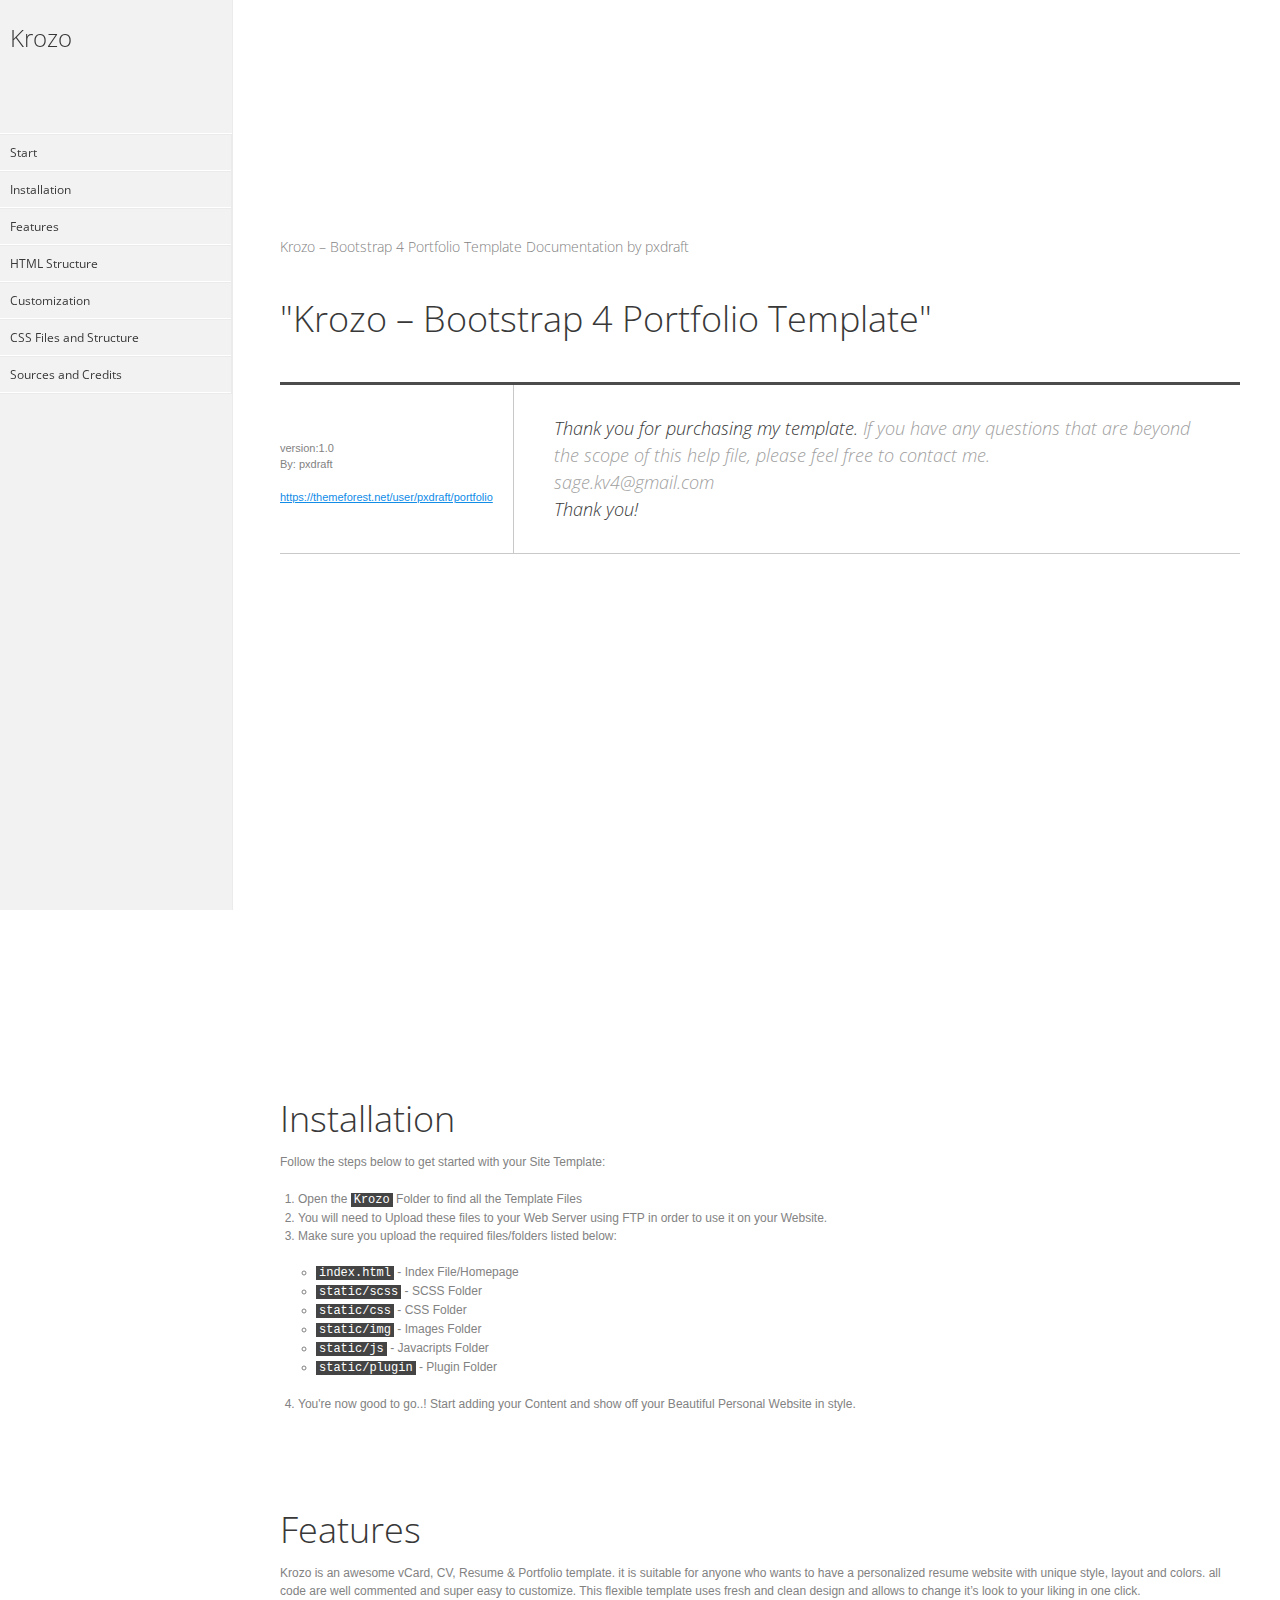
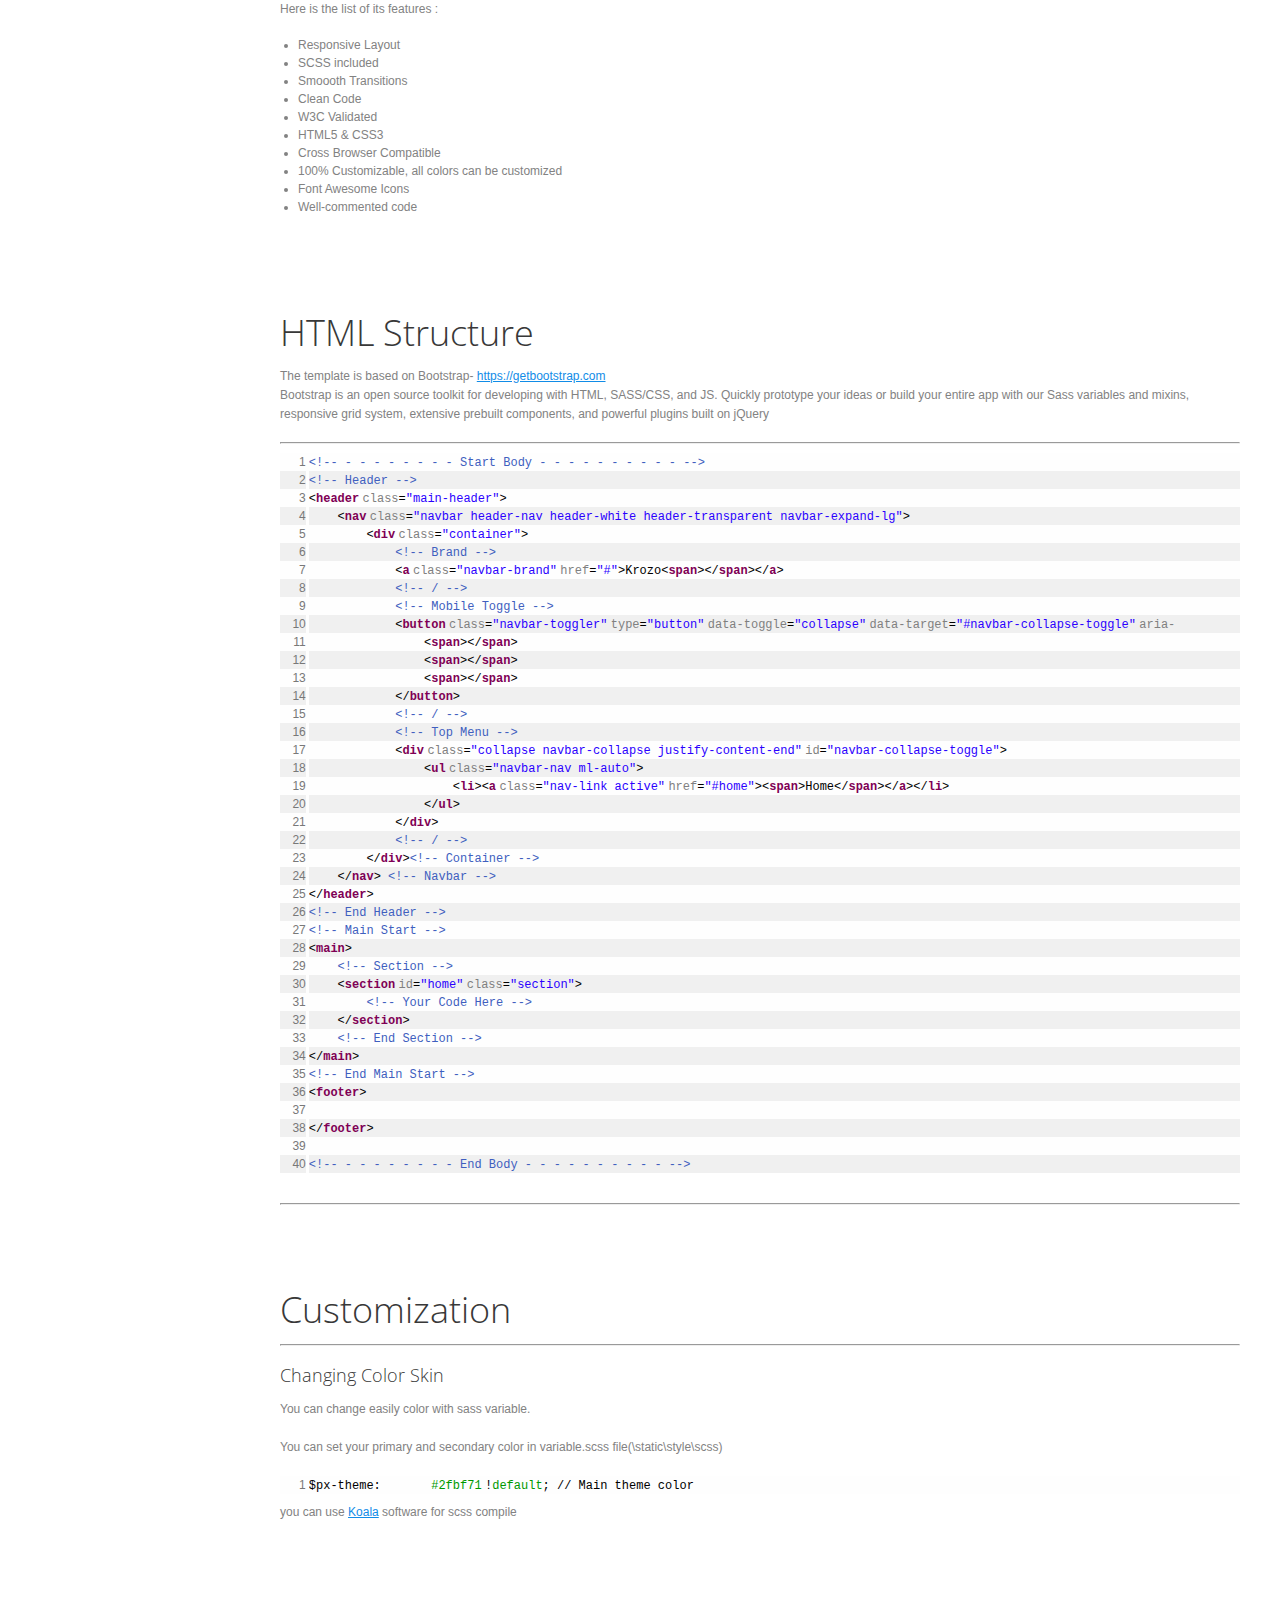
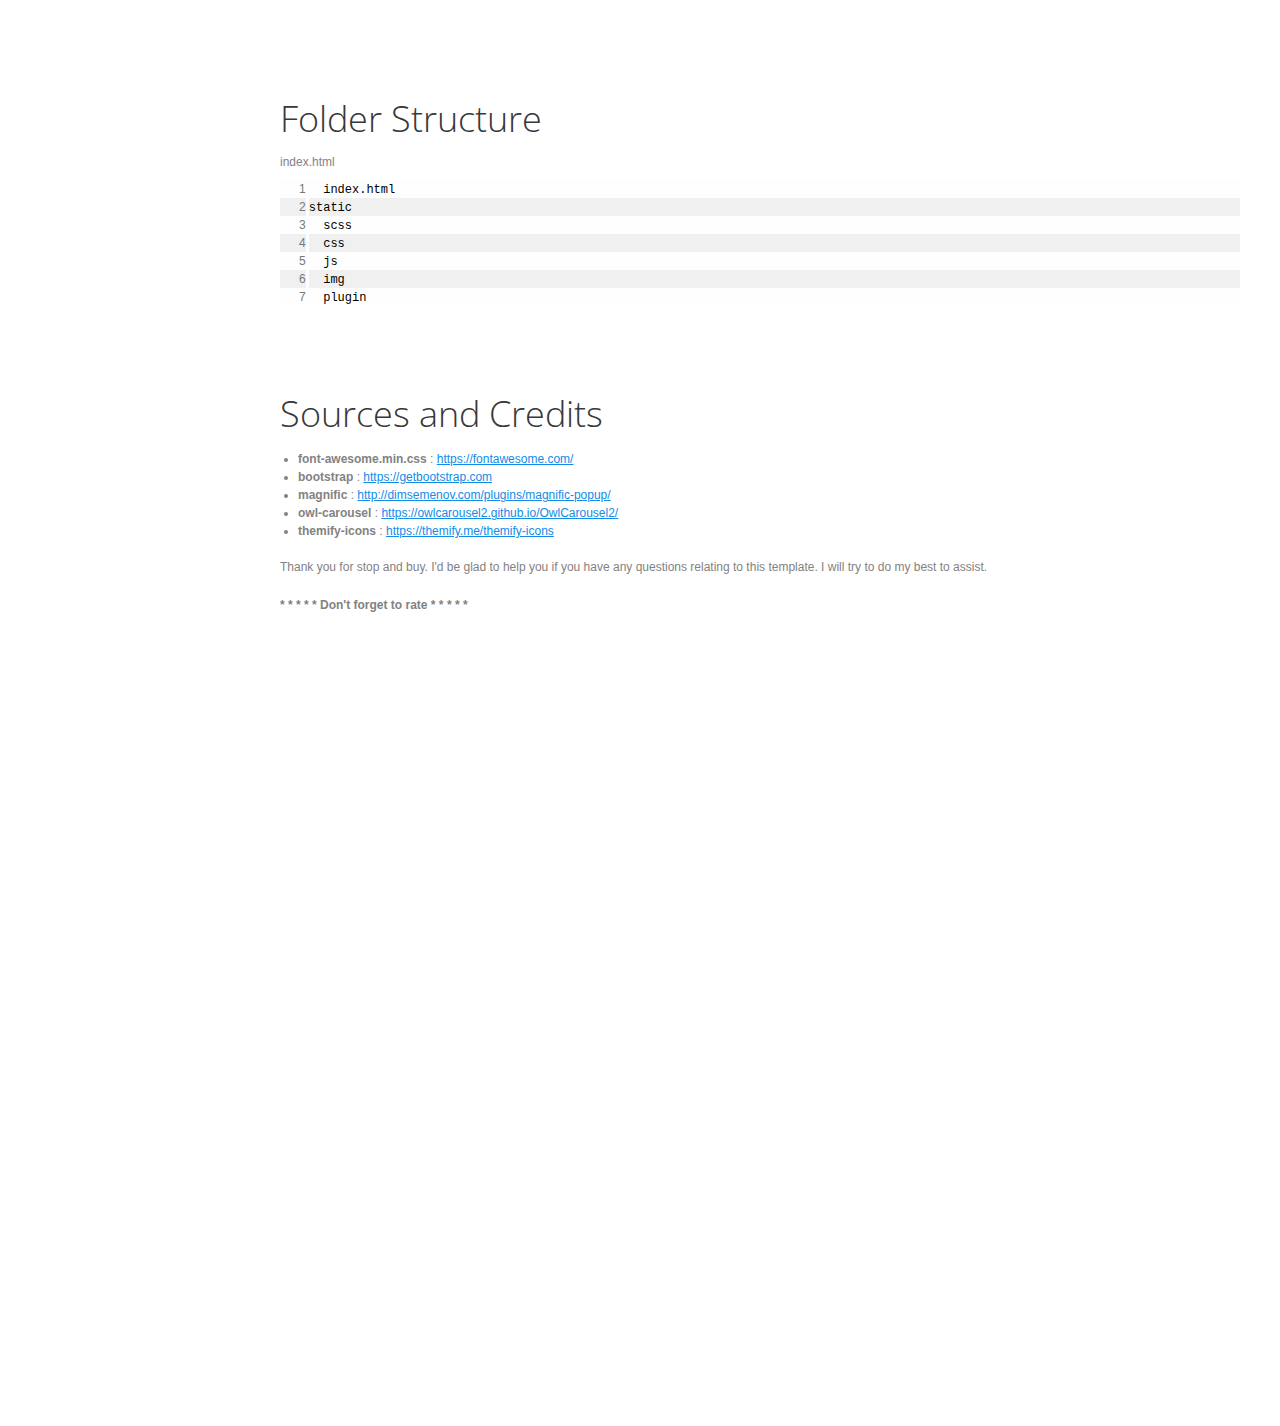
<file: portfolio-2021/template-doc/index.html>
<!DOCTYPE html>
<!--[if lte IE 8]>              <html class="ie8 no-js" lang="en">     <![endif]-->
<!--[if IE 9]>                  <html class="ie9 no-js" lang="en">     <![endif]-->
<!--[if (gte IE 9)|!(IE)]><!-->
<html class="not-ie no-js" lang="en">
<!--<![endif]-->

<head>
    <!-- Google Web Fonts
  ================================================== -->
    <link href='http://fonts.googleapis.com/css?family=Open+Sans:300italic:400,600' rel='stylesheet' type='text/css'>
    <!-- Basic Page Needs
  ================================================== -->
    <meta http-equiv="Content-Type" content="text/html; charset=utf-8" />
    <!--[if ie]><meta http-equiv='X-UA-Compatible' content="IE=edge,IE=9,IE=8,chrome=1" /><![endif]-->
    <title>Documentation - Krozo</title>
    <meta name="description" content="">
    <meta name="author" content="">
    <!-- Mobile Specific Metas
  ================================================== -->
    <meta name="viewport" content="width=device-width, initial-scale=1, maximum-scale=1">
    <!-- CSS
  ================================================== -->
    <link rel="stylesheet" href="css/style.css" />
    <link rel="stylesheet" href="css/shDocumenter.css" />
    <link rel="stylesheet" href="js/fancybox/jquery.fancybox.css" />
    <!-- HTML5 Shiv
    ================================================== -->
    <script src="js/jquery.modernizr.js"></script>
</head>

<body>
    <nav id="documenter-nav" class="documenter-nav">
        <div id="tm-logo">
            <h3>Krozo</h3>
        </div>
        <br />
        <ul class="navigation">
            <li><a class="current_nav" href="#start">Start</a></li>
            <li><a href="#installation">Installation</a></li>
            <li><a href="#features">Features</a></li>
            <li><a href="#html_structure">HTML Structure</a></li>
            <li><a href="#customization">Customization</a></li>
            <!-- <li><a href="#contact">Contact</a></li> -->
            <li><a href="#css_files_and_structure">CSS Files and Structure</a></li>
            <li><a href="#sources_and_credits">Sources and Credits</a></li>
        </ul>
        <footer id="footer"></footer>
    </nav>
    <!-- Start Documenter Content -->
    <div id="documenter-content" class="documenter-content">
        <section id="start">
            <div class="heading">
                <h6>Krozo – Bootstrap 4 Portfolio Template Documentation by pxdraft</h6>
                <h1>"Krozo – Bootstrap 4 Portfolio Template"</h1>
            </div>
            <!--/ .heading-->
            <table class="table-description">
                <tr>
                    <td class="desc-column-1">
                        <span class="author-created"><br />
                            version:1.0 <br />
                            By: pxdraft
                        </span>
                        <span class="author-link"><a href="https://themeforest.net/user/pxdraft/portfolio" target="_blank">https://themeforest.net/user/pxdraft/portfolio</a></span>
                    </td>
                    <td class="desc-column-2">
                        <blockquote>
                            <span>Thank you for purchasing my template.</span> If you have any questions that are beyond the scope of this help file, please feel free to contact me.<br /> sage.kv4@gmail.com
                            <br />
                            <span>Thank you!</span>
                        </blockquote>
                    </td>
                </tr>
            </table>
            <!--/ .table-description-->
        </section>
        <!-- Start Installation -->
        <section id="installation">
            <h1>Installation</h1>
            <p>Follow the steps below to get started with your Site Template:</p>
            <ol>
                <li>Open the <code class="custom">Krozo</code> Folder to find all the Template Files</li>
                <li>You will need to Upload these files to your Web Server using FTP in order to use it on your Website.</li>
                <li>Make sure you upload the required files/folders listed below:
                    <ul>
                        <li><code class="custom">index.html</code> - Index File/Homepage</li>
                        <li><code class="custom">static/scss</code> - SCSS Folder</li>
                        <li><code class="custom">static/css</code> - CSS Folder</li>
                        <li><code class="custom">static/img</code> - Images Folder</li>
                        <li><code class="custom">static/js</code> - Javacripts Folder</li>
                        <li><code class="custom">static/plugin</code> - Plugin Folder</li>
                    </ul>
                </li>
                <li>You're now good to go..! Start adding your Content and show off your Beautiful Personal Website in style.</li>
            </ol>
        </section>
        <!-- End Installation -->
        <!-- Start Features -->
        <section id="features">
            <h1>Features</h1> Krozo is an awesome vCard, CV, Resume & Portfolio template.
            it is suitable for anyone who wants to have a personalized resume website with unique style, layout and colors.
            all code are well commented and super easy to customize.
            This flexible template uses fresh and clean design and allows to change it’s look to your liking in one click.<br>
            Here is the list of its features :
            <ul>
                <li>Responsive Layout</li>
                <li>SCSS included</li>
                <li>Smoooth Transitions</li>
                <li>Clean Code</li>
                <li>W3C Validated</li>
                <li>HTML5 & CSS3</li>
                <li>Cross Browser Compatible</li>
                <li>100% Customizable, all colors can be customized</li>
                <li>Font Awesome Icons</li>
                <li>Well-commented code</li>
        </section>
        <!-- End Features -->
        <!-- Start HTML Structure -->
        <section id="html_structure">
            <h1>HTML Structure</h1>
            <p>The template is based on Bootstrap- <a target="_blank" href="https://getbootstrap.com">https://getbootstrap.com</a>
                <br />Bootstrap is an open source toolkit for developing with HTML, SASS/CSS, and JS. Quickly prototype your ideas or build your entire app with our Sass variables and mixins, responsive grid system, extensive prebuilt components, and powerful plugins built on jQuery</p>
            <hr>
            <div class="html_structure">
                <pre class="brush: xml">
                    <!-- - - - - - - - - Start Body - - - - - - - - - - -->
                    <!-- Header -->
                    <header class="main-header">
                        <nav class="navbar header-nav header-white header-transparent navbar-expand-lg">
                            <div class="container">
                                <!-- Brand -->
                                <a class="navbar-brand" href="#">Krozo<span></span></a>
                                <!-- / -->
                                <!-- Mobile Toggle -->
                                <button class="navbar-toggler" type="button" data-toggle="collapse" data-target="#navbar-collapse-toggle" aria-controls="navbar-collapse-toggle" aria-expanded="false" aria-label="Toggle navigation">
                                    <span></span>
                                    <span></span>
                                    <span></span>
                                </button>
                                <!-- / -->
                                <!-- Top Menu -->
                                <div class="collapse navbar-collapse justify-content-end" id="navbar-collapse-toggle">
                                    <ul class="navbar-nav ml-auto">
                                        <li><a class="nav-link active" href="#home"><span>Home</span></a></li>
                                    </ul>
                                </div>
                                <!-- / -->
                            </div><!-- Container -->
                        </nav> <!-- Navbar -->
                    </header>
                    <!-- End Header -->
                    <!-- Main Start -->
                    <main>
                        <!-- Section -->
                        <section id="home" class="section">
                            <!-- Your Code Here -->
                        </section>
                        <!-- End Section -->
                    </main>
                    <!-- End Main Start -->
                    <footer>
                        
                    </footer>

                    <!-- - - - - - - - - End Body - - - - - - - - - - -->
                </pre>
            </div>
            <hr>
        </section>
        <!-- End HTML Structure -->
        <!-- Start Customization -->
        <section id="customization">
            <h1>Customization</h1>
            <hr>
            <h4>Changing Color Skin</h4>
            <p>You can change easily color with sass variable.
                <br>
                <br>You can set your primary and secondary color in variable.scss file(\static\style\scss)
                <pre class="brush: css">
                $px-theme:       #2fbf71 !default; // Main theme color
            </pre>
            <p>you can use <a href="http://koala-app.com/">Koala</a> software for scss compile</p>
        </section>
        <!-- End Customization -->
        <!-- Start Contact -->
        <section id="contact">

            <!-- <h1>Contact</h1>
            <p>In order to receive emails in your inbox, open <code class="custom">process_form.php</code> and go to Line 9 : 
            and replace <code class="custom">youremail@mail.com</code> with your email, that's all !</p> -->
            
        </section>
        <!-- End Contact -->
        <!-- Start CSS Files and Structure -->
        <section id="css_files_and_structure">
            <h1>Folder Structure</h1>
            index.html
            <pre class="brush: xml">
                index.html
              static
                scss
                css
                js
                img
                plugin
           </pre>
        </section>
        <!-- End CSS Files and Structure -->
        <!-- Start Sources and Credits -->
        <section id="sources_and_credits">
            <h1>Sources and Credits</h1>
            <ul>
                <li><strong>font-awesome.min.css</strong> : <a target="_blank" href="https://fontawesome.com/">https://fontawesome.com/</a></li>
                <li><strong>bootstrap</strong> : <a target="_blank" href="https://getbootstrap.com">https://getbootstrap.com</a></li>
                <li><strong>magnific</strong> : <a target="_blank" href="http://dimsemenov.com/plugins/magnific-popup/">http://dimsemenov.com/plugins/magnific-popup/</a></li>
                <li><strong>owl-carousel</strong> : <a target="_blank" href="https://owlcarousel2.github.io/OwlCarousel2/">https://owlcarousel2.github.io/OwlCarousel2/</a></li>
                <li><strong>themify-icons</strong> : <a target="_blank" href="https://themify.me/themify-icons">https://themify.me/themify-icons</a></li>
            </ul>
            <p>Thank you for stop and buy. I'd be glad to help you if you have any questions relating to this template. I will try to do my best to assist.</p>
            <p><strong>* * * * * Don't forget to rate * * * * *</strong></p>
        </section>
        <!-- End Sources and Credits -->
    </div>
    <!-- End Documenter Content -->
    <script src="https://ajax.googleapis.com/ajax/libs/jquery/1.8.3/jquery.min.js"></script>
    <script>
    window.jQuery || document.write('<script src="js/jquery.min.js"><\/script>')
    </script>
    <script src="js/jquery.easing.1.3.min.js"></script>
    <script src="js/fancybox/jquery.fancybox.pack.js"></script>
    <script src="js/shCore.js"></script>
    <script src="js/shBrushCss.js"></script>
    <script src="js/shBrushXml.js"></script>
    <script src="js/shBrushJScript.js"></script>
    <script>
    SyntaxHighlighter.defaults['toolbar'] = false;
    SyntaxHighlighter.all();
    </script>
    <script src="js/custom.js"></script>
</body>

</html>
</file>
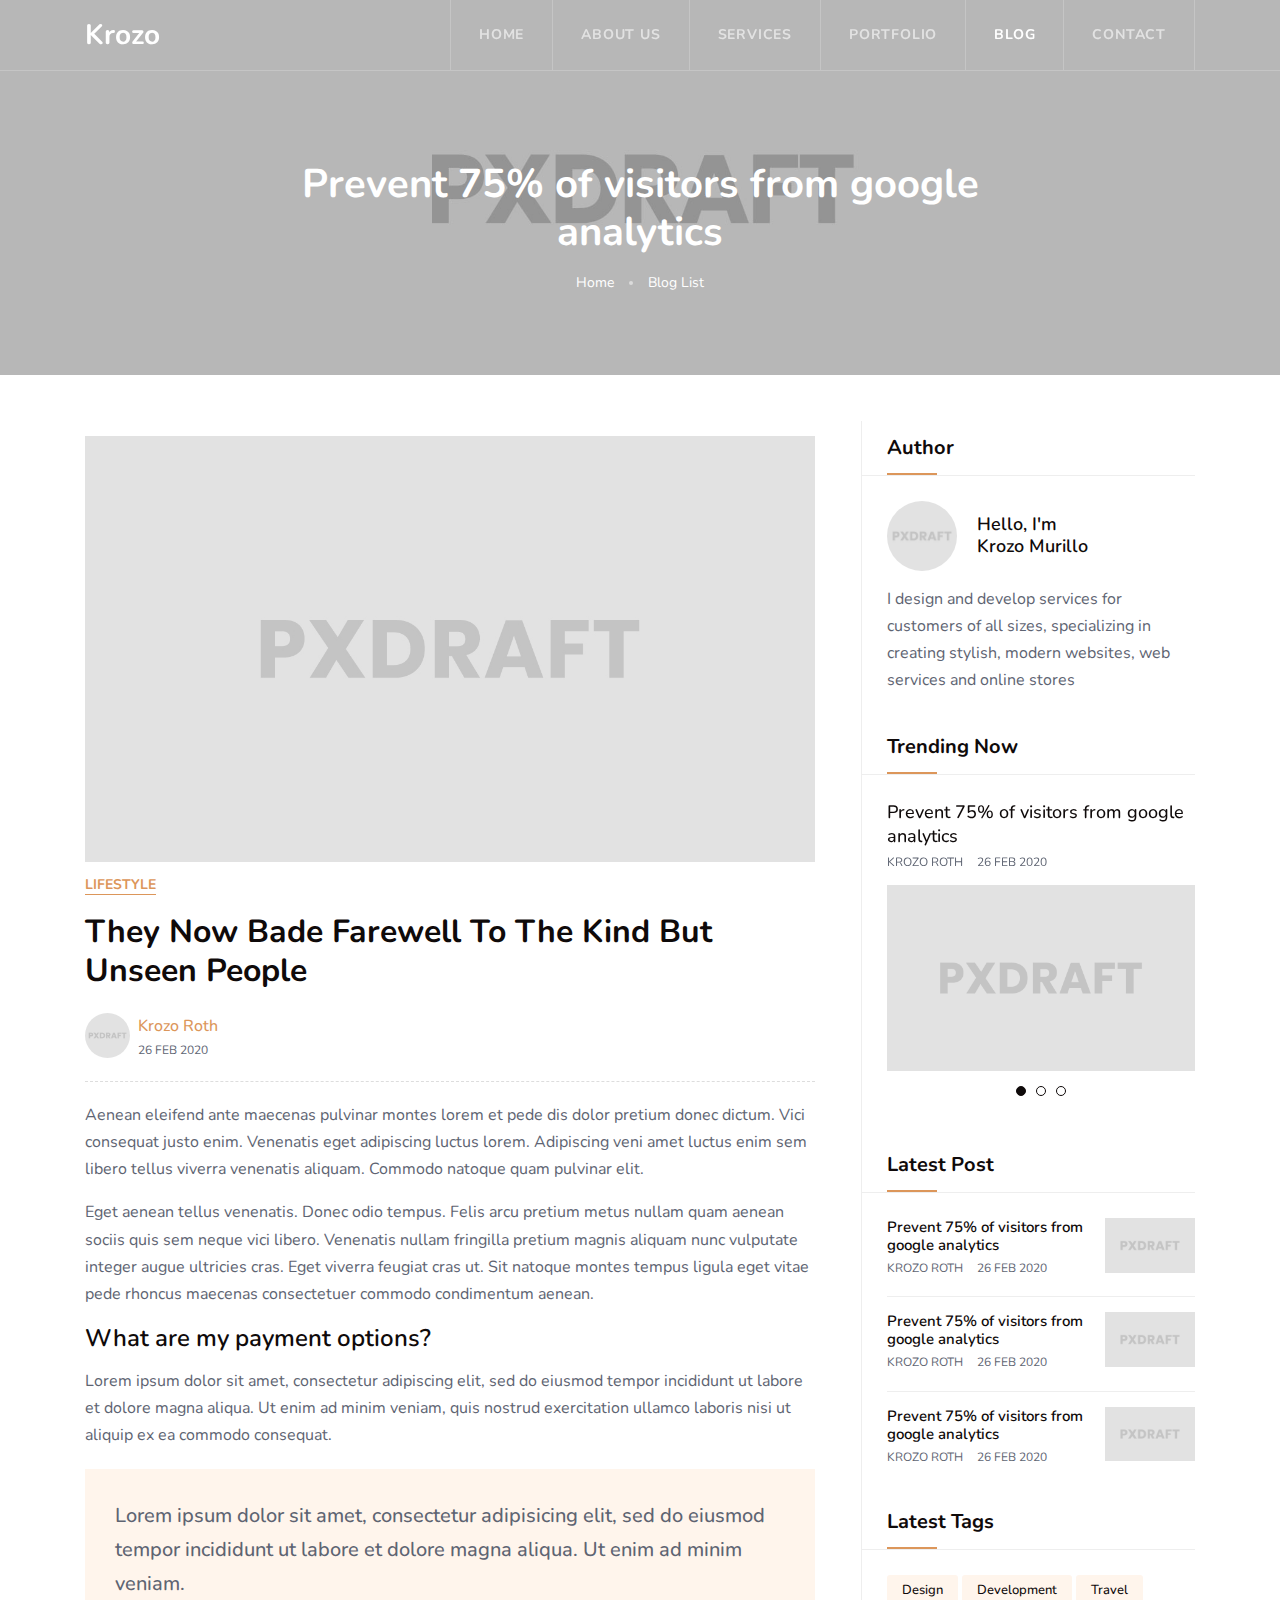
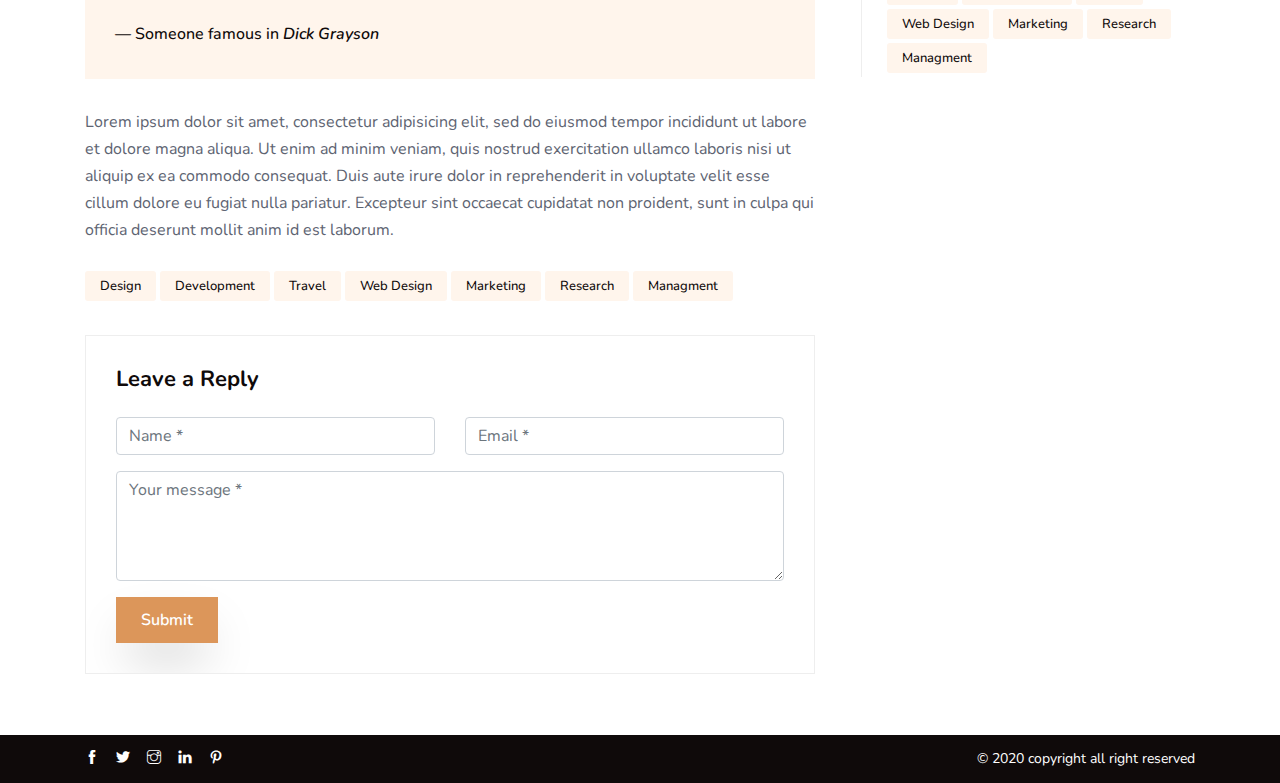
<file: portfolio-2021/template/blog-details.html>
<!DOCTYPE html>
<html lang="zxx">

<head>
    <!-- metas -->
    <meta charset="utf-8">
    <meta name="author" content="themepaa">
    <meta http-equiv="X-UA-Compatible" content="IE=edge">
    <meta name="viewport" content="width=device-width, initial-scale=1, shrink-to-fit=no">
    <meta name="keywords" content="Krozo - Portfolio Template">
    <meta name="description" content="Krozo - Portfolio Template">
    <!-- title -->
    <title>Krozo - Portfolio Template</title>
    <!-- Favicon -->
    <link rel="shortcut icon" type="image/x-icon" href="favicon.ico">
    <!-- plugin CSS -->
    <!-- theme css -->
    <link href="static/css/style.css" rel="stylesheet">
</head>
<!-- Body Start -->

<body data-spy="scroll" data-target="#navbar-collapse-toggle" data-offset="70">
    <!-- page loading -->
    <div id="loading">
        <div class="load-circle"><span class="one"></span></div>
    </div>
    <!-- End -->
    <!-- Header -->
    <header class="main-header">
        <nav class="navbar header-nav header-white header-transparent navbar-expand-lg">
            <div class="container">
                <!-- Brand -->
                <a class="navbar-brand" href="#">Krozo<span></span></a>
                <!-- / -->
                <!-- Mobile Toggle -->
                <button class="navbar-toggler" type="button" data-toggle="collapse" data-target="#navbar-collapse-toggle" aria-controls="navbar-collapse-toggle" aria-expanded="false" aria-label="Toggle navigation">
                    <span></span>
                    <span></span>
                    <span></span>
                </button>
                <!-- / -->
                <!-- Top Menu -->
                <div class="collapse navbar-collapse justify-content-end" id="navbar-collapse-toggle">
                    <ul class="navbar-nav ml-auto">
                        <li><a class="nav-link" href="index.html#home"><span>Home</span></a></li>
                        <li><a class="nav-link" href="index.html#about"><span>About Us</span></a></li>
                        <li><a class="nav-link" href="index.html#services"><span>Services</span></a></li>
                        <li><a class="nav-link" href="index.html#work"><span>Portfolio</span></a></li>
                        <li><a class="nav-link" href="#blog"><span>Blog</span></a></li>
                        <li><a class="nav-link" href="index.html#contactus"><span>Contact</span></a></li>
                    </ul>
                </div>
                <!-- / -->
            </div><!-- Container -->
        </nav> <!-- Navbar -->
    </header>
    <!-- End Header -->
    <main id="blog">
        <!-- Home Banner -->
        <section class="page-title bg-gray-1" style="background-image: url(static/img/bg-1.jpg);">
            <div class="container">
                <div class="row justify-content-center">
                    <div class="col-lg-8 white-color text-center">
                        <h1>Prevent 75% of visitors from google analytics</h1>
                        <ol class="breadcrumb justify-content-center">
                            <li><a href="index.html">Home</a></li>
                            <li class="active">Blog List</li>
                        </ol>
                    </div>
                </div>
            </div>
        </section>
        <!-- End Home Banner -->
        <!-- Blog List -->
        <div class="blog-listing">
            <div class="container">
                <div class="row align-items-start">
                    <div class="col-lg-8 my-3">
                        <article class="article">
                            <div class="article-img">
                                <img src="static/img/single-blog.jpg" title="" alt="">
                            </div>
                            <div class="article-title">
                                <h6><a href="#">Lifestyle</a></h6>
                                <h2>They Now Bade Farewell To The Kind But Unseen People</h2>
                                <div class="media">
                                    <div class="avatar">
                                        <img src="static/img/team-1.jpg" title="" alt="">
                                    </div>
                                    <div class="media-body">
                                        <label>Krozo Roth</label>
                                        <span>26 FEB 2020</span>
                                    </div>
                                </div>
                            </div>
                            <div class="article-content">
                                <p>Aenean eleifend ante maecenas pulvinar montes lorem et pede dis dolor pretium donec dictum. Vici consequat justo enim. Venenatis eget adipiscing luctus lorem. Adipiscing veni amet luctus enim sem libero tellus viverra venenatis aliquam. Commodo natoque quam pulvinar elit.</p>
                                <p>Eget aenean tellus venenatis. Donec odio tempus. Felis arcu pretium metus nullam quam aenean sociis quis sem neque vici libero. Venenatis nullam fringilla pretium magnis aliquam nunc vulputate integer augue ultricies cras. Eget viverra feugiat cras ut. Sit natoque montes tempus ligula eget vitae pede rhoncus maecenas consectetuer commodo condimentum aenean.</p>
                                <h4>What are my payment options?</h4>
                                <p>Lorem ipsum dolor sit amet, consectetur adipiscing elit, sed do eiusmod tempor incididunt ut labore et dolore magna aliqua. Ut enim ad minim veniam, quis nostrud exercitation ullamco laboris nisi ut aliquip ex ea commodo consequat.</p>
                                <blockquote>
                                    <p>Lorem ipsum dolor sit amet, consectetur adipisicing elit, sed do eiusmod tempor incididunt ut labore et dolore magna aliqua. Ut enim ad minim veniam.</p>
                                    <p class="blockquote-footer">Someone famous in <cite title="Source Title">Dick Grayson</cite></p>
                                </blockquote>
                                <p>Lorem ipsum dolor sit amet, consectetur adipisicing elit, sed do eiusmod tempor incididunt ut labore et dolore magna aliqua. Ut enim ad minim veniam, quis nostrud exercitation ullamco laboris nisi ut aliquip ex ea commodo consequat. Duis aute irure dolor in reprehenderit in voluptate velit esse cillum dolore eu fugiat nulla pariatur. Excepteur sint occaecat cupidatat non proident, sunt in culpa qui officia deserunt mollit anim id est laborum.</p>
                            </div>
                            <div class="nav tag-cloud">
                                <a href="#">Design</a>
                                <a href="#">Development</a>
                                <a href="#">Travel</a>
                                <a href="#">Web Design</a>
                                <a href="#">Marketing</a>
                                <a href="#">Research</a>
                                <a href="#">Managment</a>
                            </div>
                        </article>
                        <div class="contact-form article-comment">
                            <h4>Leave a Reply</h4>
                            <form id="contact-form" method="POST">
                                <div class="row">
                                    <div class="col-md-6">
                                        <div class="form-group">
                                            <input name="Name" id="name" placeholder="Name *" class="form-control" type="text">
                                        </div>
                                    </div>
                                    <div class="col-md-6">
                                        <div class="form-group">
                                            <input name="Email" id="email" placeholder="Email *" class="form-control" type="email">
                                        </div>
                                    </div>
                                    <div class="col-md-12">
                                        <div class="form-group">
                                            <textarea name="message" id="message" placeholder="Your message *" rows="4" class="form-control"></textarea>
                                        </div>
                                    </div>
                                    <div class="col-md-12">
                                        <div class="send">
                                            <button class="px-btn px-btn-theme"><span>Submit</span> <i class="arrow"></i></button>
                                        </div>
                                    </div>
                                </div>
                            </form>
                        </div>
                    </div>
                    <div class="col-lg-4 my-3">
                        <div class="blog-aside ml-lg-3">
                            <!-- Author -->
                            <div class="widget widget-author">
                                <div class="widget-title">
                                    <h3>Author</h3>
                                </div>
                                <div class="widget-body">
                                    <div class="media align-items-center">
                                        <div class="avatar">
                                            <img src="static/img/team-1.jpg" title="" alt="">
                                        </div>
                                        <div class="media-body">
                                            <h6>Hello, I'm<br /> Krozo Murillo</h6>
                                        </div>
                                    </div>
                                    <p>I design and develop services for customers of all sizes, specializing in creating stylish, modern websites, web services and online stores</p>
                                </div>
                            </div>
                            <!-- End Author -->
                            <!-- Trending Post -->
                            <div class="widget widget-post">
                                <div class="widget-title">
                                    <h3>Trending Now</h3>
                                </div>
                                <div class="widget-body">
                                    <div class="owl-carousel" data-items="1" data-nav-dots="true" data-md-items="1" data-sm-items="1" data-xs-items="1" data-xx-items="1" data-space="30">
                                        <div class="post-aside">
                                            <div class="post-aside-title">
                                                <h5><a href="blog-details.html">Prevent 75% of visitors from google analytics</a></h5>
                                            </div>
                                            <div class="post-aside-meta">
                                                <a class="name" href="blog-details.html">
                                                    Krozo Roth
                                                </a>
                                                <a class="date" href="blog-details.html">
                                                    26 FEB 2020
                                                </a>
                                            </div>
                                            <div class="post-aside-img">
                                                <a href="blog-details.html">
                                                    <img src="static/img/blog-1.jpg" title="" alt="">
                                                </a>
                                            </div>
                                        </div>
                                        <div class="post-aside">
                                            <div class="post-aside-title">
                                                <h5><a href="blog-details.html">Prevent 75% of visitors from google analytics</a></h5>
                                            </div>
                                            <div class="post-aside-meta">
                                                <a class="name" href="blog-details.html">
                                                    Krozo Roth
                                                </a>
                                                <a class="date" href="blog-details.html">
                                                    26 FEB 2020
                                                </a>
                                            </div>
                                            <div class="post-aside-img">
                                                <a href="blog-details.html">
                                                    <img src="static/img/blog-1.jpg" title="" alt="">
                                                </a>
                                            </div>
                                        </div>
                                        <div class="post-aside">
                                            <div class="post-aside-title">
                                                <h5><a href="blog-details.html">Prevent 75% of visitors from google analytics</a></h5>
                                            </div>
                                            <div class="post-aside-meta">
                                                <a class="name" href="blog-details.html">
                                                    Krozo Roth
                                                </a>
                                                <a class="date" href="blog-details.html">
                                                    26 FEB 2020
                                                </a>
                                            </div>
                                            <div class="post-aside-img">
                                                <a href="blog-details.html">
                                                    <img src="static/img/blog-1.jpg" title="" alt="">
                                                </a>
                                            </div>
                                        </div>
                                    </div>
                                </div>
                            </div>
                            <!-- End Trending Post -->
                            <!-- Latest Post -->
                            <div class="widget widget-latest-post">
                                <div class="widget-title">
                                    <h3>Latest Post</h3>
                                </div>
                                <div class="widget-body">
                                    <div class="latest-post-aside media">
                                        <div class="lpa-left media-body">
                                            <div class="lpa-title">
                                                <h5><a href="blog-details.html">Prevent 75% of visitors from google analytics</a></h5>
                                            </div>
                                            <div class="lpa-meta">
                                                <a class="name" href="blog-details.html">
                                                    Krozo Roth
                                                </a>
                                                <a class="date" href="blog-details.html">
                                                    26 FEB 2020
                                                </a>
                                            </div>
                                        </div>
                                        <div class="lpa-right">
                                            <a href="blog-details.html">
                                                <img src="static/img/blog-1.jpg" title="" alt="">
                                            </a>
                                        </div>
                                    </div>
                                    <div class="latest-post-aside media">
                                        <div class="lpa-left media-body">
                                            <div class="lpa-title">
                                                <h5><a href="blog-details.html">Prevent 75% of visitors from google analytics</a></h5>
                                            </div>
                                            <div class="lpa-meta">
                                                <a class="name" href="blog-details.html">
                                                    Krozo Roth
                                                </a>
                                                <a class="date" href="blog-details.html">
                                                    26 FEB 2020
                                                </a>
                                            </div>
                                        </div>
                                        <div class="lpa-right">
                                            <a href="blog-details.html">
                                                <img src="static/img/blog-1.jpg" title="" alt="">
                                            </a>
                                        </div>
                                    </div>
                                    <div class="latest-post-aside media">
                                        <div class="lpa-left media-body">
                                            <div class="lpa-title">
                                                <h5><a href="blog-details.html">Prevent 75% of visitors from google analytics</a></h5>
                                            </div>
                                            <div class="lpa-meta">
                                                <a class="name" href="blog-details.html">
                                                    Krozo Roth
                                                </a>
                                                <a class="date" href="blog-details.html">
                                                    26 FEB 2020
                                                </a>
                                            </div>
                                        </div>
                                        <div class="lpa-right">
                                            <a href="blog-details.html">
                                                <img src="static/img/blog-1.jpg" title="" alt="">
                                            </a>
                                        </div>
                                    </div>
                                </div>
                            </div>
                            <!-- End Latest Post -->
                            <!-- widget Tags -->
                            <div class="widget widget-tags">
                                <div class="widget-title">
                                    <h3>Latest Tags</h3>
                                </div>
                                <div class="widget-body">
                                    <div class="nav tag-cloud">
                                        <a href="#">Design</a>
                                        <a href="#">Development</a>
                                        <a href="#">Travel</a>
                                        <a href="#">Web Design</a>
                                        <a href="#">Marketing</a>
                                        <a href="#">Research</a>
                                        <a href="#">Managment</a>
                                    </div>
                                </div>
                            </div>
                            <!-- End widget Tags -->
                        </div>
                    </div>
                </div>
            </div>
        </div>
        <!-- End Blog List -->
    </main>
    <!-- Footer -->
    <footer class="footer white">
        <div class="container">
            <div class="row align-items-center">
                <div class="col-md-6 m-10px-tb">
                    <div class="nav justify-content-center justify-content-md-start">
                        <a href="#"><i class="ti-facebook"></i></a>
                        <a href="#"><i class="ti-twitter-alt"></i></a>
                        <a href="#"><i class="ti-instagram"></i></a>
                        <a href="#"><i class="ti-linkedin"></i></a>
                        <a href="#"><i class="ti-pinterest"></i></a>
                    </div>
                </div>
                <div class="col-md-6 m-10px-tb text-center text-md-right">
                    <p>© 2020 copyright all right reserved</p>
                </div>
            </div>
        </div>
    </footer>
    <!-- End Footer -->
    <script src="static/js/jquery-3.5.1.min.js"></script>
    <script src="static/plugin/appear/jquery.appear.js"></script>
    <script src="static/plugin/bootstrap/js/bootstrap.min.js"></script>
    <script src="static/js/custom.js"></script>
</body>
<!-- Body End -->

</html>
</file>
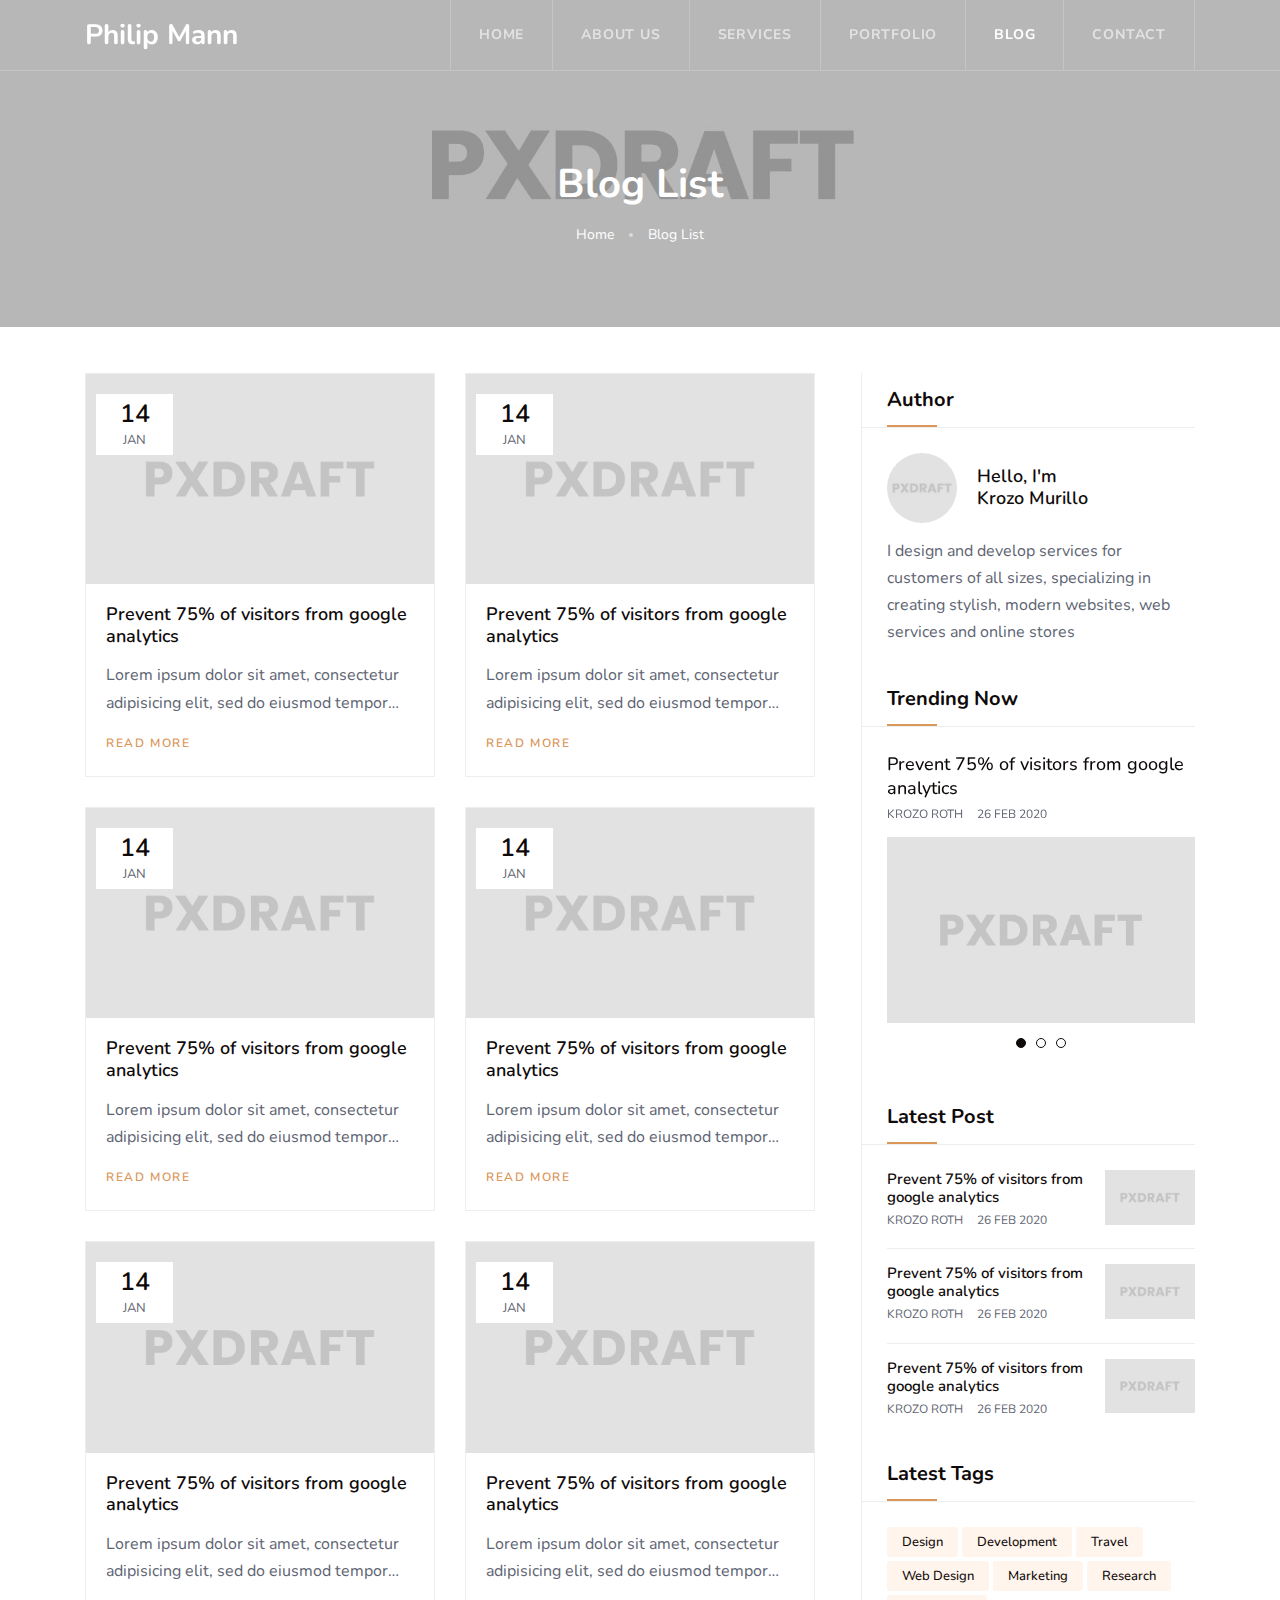
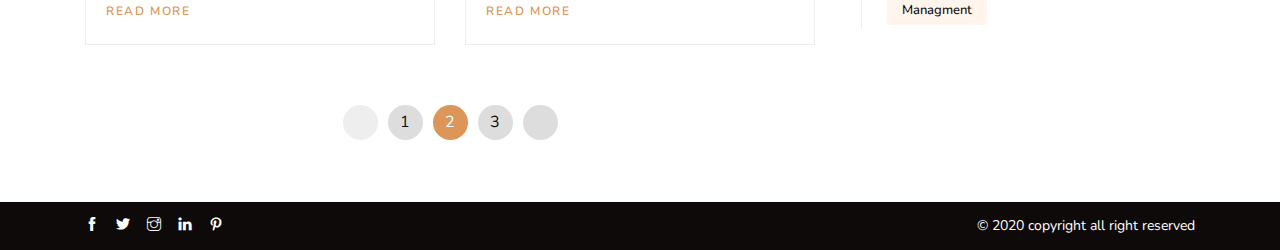
<file: portfolio-2021/template/blog.html>
<!DOCTYPE html>
<html lang="zxx">

<head>
    <!-- metas -->
    <meta charset="utf-8">
    <meta name="author" content="themepaa">
    <meta http-equiv="X-UA-Compatible" content="IE=edge">
    <meta name="viewport" content="width=device-width, initial-scale=1, shrink-to-fit=no">
    <meta name="keywords" content="Krozo - Portfolio Template">
    <meta name="description" content="Krozo - Portfolio Template">
    <!-- title -->
    <title>Krozo - Portfolio Template</title>
    <!-- Favicon -->
    <link rel="shortcut icon" type="image/x-icon" href="favicon.ico">
    <!-- plugin CSS -->
    <!-- theme css -->
    <link href="static/css/style.css" rel="stylesheet">
</head>
<!-- Body Start -->

<body data-spy="scroll" data-target="#navbar-collapse-toggle" data-offset="70">
    <!-- page loading -->
    <div id="loading">
        <div class="load-circle"><span class="one"></span></div>
    </div>
    <!-- End -->
    <!-- Header -->
    <header class="main-header">
        <nav class="navbar header-nav header-white header-transparent navbar-expand-lg">
            <div class="container">
                <!-- Brand -->
                <a class="navbar-brand" href="#">Philip Mann<span></span></a>
                <!-- / -->
                <!-- Mobile Toggle -->
                <button class="navbar-toggler" type="button" data-toggle="collapse" data-target="#navbar-collapse-toggle" aria-controls="navbar-collapse-toggle" aria-expanded="false" aria-label="Toggle navigation">
                    <span></span>
                    <span></span>
                    <span></span>
                </button>
                <!-- / -->
                <!-- Top Menu -->
                <div class="collapse navbar-collapse justify-content-end" id="navbar-collapse-toggle">
                    <ul class="navbar-nav ml-auto">
                        <li><a class="nav-link" href="index.html#home"><span>Home</span></a></li>
                        <li><a class="nav-link" href="index.html#about"><span>About Us</span></a></li>
                        <li><a class="nav-link" href="index.html#services"><span>Services</span></a></li>
                        <li><a class="nav-link" href="index.html#work"><span>Portfolio</span></a></li>
                        <li><a class="nav-link" href="#blog"><span>Blog</span></a></li>
                        <li><a class="nav-link" href="index.html#contactus"><span>Contact</span></a></li>
                    </ul>
                </div>
                <!-- / -->
            </div><!-- Container -->
        </nav> <!-- Navbar -->
    </header>
    <!-- End Header -->
    <main id="blog">
        <!-- Home Banner -->
        <section class="page-title bg-gray-1" style="background-image: url(static/img/bg-1.jpg);">
            <div class="container">
                <div class="row justify-content-center">
                    <div class="col-lg-8 white-color text-center">
                        <h1>Blog List</h1>
                        <ol class="breadcrumb justify-content-center">
                            <li><a href="index.html">Home</a></li>
                            <li class="active">Blog List</li>
                        </ol>
                    </div>
                </div>
            </div>
        </section>
        <!-- End Home Banner -->
        <!-- Blog List -->
        <section class="blog-listing">
            <div class="container">
                <div class="row align-items-start">
                    <div class="col-lg-8 my-3">
                        <div class="row">
                            <div class="col-sm-6">
                                <div class="blog-post">
                                    <div class="blog-img">
                                        <a href="blog-details.html">
                                            <div class="data">
                                                <span>14</span>
                                                <small>JAN</small>
                                            </div>
                                            <img src="static/img/blog-1.jpg" title="" alt="">
                                        </a>
                                    </div>
                                    <div class="blog-info">
                                        <h6><a href="blog-details.html">Prevent 75% of visitors from google analytics</a></h6>
                                        <p>Lorem ipsum dolor sit amet, consectetur adipisicing elit, sed do eiusmod tempor incididunt ut labore et dolore magna aliqua.</p>
                                        <div class="btn-bar">
                                            <a href="blog-details.html" class="px-btn-arrow">
                                                <span>Read More</span>
                                                <i class="arrow"></i>
                                            </a>
                                        </div>
                                    </div>
                                </div>
                            </div>
                            <div class="col-sm-6">
                                <div class="blog-post">
                                    <div class="blog-img">
                                        <a href="blog-details.html">
                                            <div class="data">
                                                <span>14</span>
                                                <small>JAN</small>
                                            </div>
                                            <img src="static/img/blog-1.jpg" title="" alt="">
                                        </a>
                                    </div>
                                    <div class="blog-info">
                                        <h6><a href="blog-details.html">Prevent 75% of visitors from google analytics</a></h6>
                                        <p>Lorem ipsum dolor sit amet, consectetur adipisicing elit, sed do eiusmod tempor incididunt ut labore et dolore magna aliqua.</p>
                                        <div class="btn-bar">
                                            <a href="blog-details.html" class="px-btn-arrow">
                                                <span>Read More</span>
                                                <i class="arrow"></i>
                                            </a>
                                        </div>
                                    </div>
                                </div>
                            </div>
                            <div class="col-sm-6">
                                <div class="blog-post">
                                    <div class="blog-img">
                                        <a href="blog-details.html">
                                            <div class="data">
                                                <span>14</span>
                                                <small>JAN</small>
                                            </div>
                                            <img src="static/img/blog-1.jpg" title="" alt="">
                                        </a>
                                    </div>
                                    <div class="blog-info">
                                        <h6><a href="blog-details.html">Prevent 75% of visitors from google analytics</a></h6>
                                        <p>Lorem ipsum dolor sit amet, consectetur adipisicing elit, sed do eiusmod tempor incididunt ut labore et dolore magna aliqua.</p>
                                        <div class="btn-bar">
                                            <a href="blog-details.html" class="px-btn-arrow">
                                                <span>Read More</span>
                                                <i class="arrow"></i>
                                            </a>
                                        </div>
                                    </div>
                                </div>
                            </div>
                            <div class="col-sm-6">
                                <div class="blog-post">
                                    <div class="blog-img">
                                        <a href="blog-details.html">
                                            <div class="data">
                                                <span>14</span>
                                                <small>JAN</small>
                                            </div>
                                            <img src="static/img/blog-1.jpg" title="" alt="">
                                        </a>
                                    </div>
                                    <div class="blog-info">
                                        <h6><a href="blog-details.html">Prevent 75% of visitors from google analytics</a></h6>
                                        <p>Lorem ipsum dolor sit amet, consectetur adipisicing elit, sed do eiusmod tempor incididunt ut labore et dolore magna aliqua.</p>
                                        <div class="btn-bar">
                                            <a href="blog-details.html" class="px-btn-arrow">
                                                <span>Read More</span>
                                                <i class="arrow"></i>
                                            </a>
                                        </div>
                                    </div>
                                </div>
                            </div>
                            <div class="col-sm-6">
                                <div class="blog-post">
                                    <div class="blog-img">
                                        <a href="blog-details.html">
                                            <div class="data">
                                                <span>14</span>
                                                <small>JAN</small>
                                            </div>
                                            <img src="static/img/blog-1.jpg" title="" alt="">
                                        </a>
                                    </div>
                                    <div class="blog-info">
                                        <h6><a href="blog-details.html">Prevent 75% of visitors from google analytics</a></h6>
                                        <p>Lorem ipsum dolor sit amet, consectetur adipisicing elit, sed do eiusmod tempor incididunt ut labore et dolore magna aliqua.</p>
                                        <div class="btn-bar">
                                            <a href="blog-details.html" class="px-btn-arrow">
                                                <span>Read More</span>
                                                <i class="arrow"></i>
                                            </a>
                                        </div>
                                    </div>
                                </div>
                            </div>
                            <div class="col-sm-6">
                                <div class="blog-post">
                                    <div class="blog-img">
                                        <a href="blog-details.html">
                                            <div class="data">
                                                <span>14</span>
                                                <small>JAN</small>
                                            </div>
                                            <img src="static/img/blog-1.jpg" title="" alt="">
                                        </a>
                                    </div>
                                    <div class="blog-info">
                                        <h6><a href="blog-details.html">Prevent 75% of visitors from google analytics</a></h6>
                                        <p>Lorem ipsum dolor sit amet, consectetur adipisicing elit, sed do eiusmod tempor incididunt ut labore et dolore magna aliqua.</p>
                                        <div class="btn-bar">
                                            <a href="blog-details.html" class="px-btn-arrow">
                                                <span>Read More</span>
                                                <i class="arrow"></i>
                                            </a>
                                        </div>
                                    </div>
                                </div>
                            </div>
                            <div class="col-12">
                                <ul class="pagination justify-content-center">
                                    <li class="page-item disabled">
                                        <a class="page-link" href="#" tabindex="-1"><i class="fas fa-chevron-left"></i></a>
                                    </li>
                                    <li class="page-item"><a class="page-link" href="#">1</a></li>
                                    <li class="page-item active">
                                        <a class="page-link" href="#">2 <span class="sr-only">(current)</span></a>
                                    </li>
                                    <li class="page-item"><a class="page-link" href="#">3</a></li>
                                    <li class="page-item">
                                        <a class="page-link" href="#"><i class="fas fa-chevron-right"></i></a>
                                    </li>
                                </ul>
                            </div>
                        </div>
                    </div>
                    <div class="col-lg-4 my-3">
                        <div class="blog-aside ml-lg-3">
                            <!-- Author -->
                            <div class="widget widget-author">
                                <div class="widget-title">
                                    <h3>Author</h3>
                                </div>
                                <div class="widget-body">
                                    <div class="media align-items-center">
                                        <div class="avatar">
                                            <img src="static/img/team-1.jpg" title="" alt="">
                                        </div>
                                        <div class="media-body">
                                            <h6>Hello, I'm<br /> Krozo Murillo</h6>
                                        </div>
                                    </div>
                                    <p>I design and develop services for customers of all sizes, specializing in creating stylish, modern websites, web services and online stores</p>
                                </div>
                            </div>
                            <!-- End Author -->
                            <!-- Trending Post -->
                            <div class="widget widget-post">
                                <div class="widget-title">
                                    <h3>Trending Now</h3>
                                </div>
                                <div class="widget-body">
                                    <div class="owl-carousel" data-items="1" data-nav-dots="true" data-md-items="1" data-sm-items="1" data-xs-items="1" data-xx-items="1" data-space="30">
                                        <div class="post-aside">
                                            <div class="post-aside-title">
                                                <h5><a href="blog-details.html">Prevent 75% of visitors from google analytics</a></h5>
                                            </div>
                                            <div class="post-aside-meta">
                                                <a class="name" href="blog-details.html">
                                                    Krozo Roth
                                                </a>
                                                <a class="date" href="blog-details.html">
                                                    26 FEB 2020
                                                </a>
                                            </div>
                                            <div class="post-aside-img">
                                                <a href="blog-details.html">
                                                    <img src="static/img/blog-1.jpg" title="" alt="">
                                                </a>
                                            </div>
                                        </div>
                                        <div class="post-aside">
                                            <div class="post-aside-title">
                                                <h5><a href="blog-details.html">Prevent 75% of visitors from google analytics</a></h5>
                                            </div>
                                            <div class="post-aside-meta">
                                                <a class="name" href="blog-details.html">
                                                    Krozo Roth
                                                </a>
                                                <a class="date" href="blog-details.html">
                                                    26 FEB 2020
                                                </a>
                                            </div>
                                            <div class="post-aside-img">
                                                <a href="blog-details.html">
                                                    <img src="static/img/blog-1.jpg" title="" alt="">
                                                </a>
                                            </div>
                                        </div>
                                        <div class="post-aside">
                                            <div class="post-aside-title">
                                                <h5><a href="blog-details.html">Prevent 75% of visitors from google analytics</a></h5>
                                            </div>
                                            <div class="post-aside-meta">
                                                <a class="name" href="blog-details.html">
                                                    Krozo Roth
                                                </a>
                                                <a class="date" href="blog-details.html">
                                                    26 FEB 2020
                                                </a>
                                            </div>
                                            <div class="post-aside-img">
                                                <a href="blog-details.html">
                                                    <img src="static/img/blog-1.jpg" title="" alt="">
                                                </a>
                                            </div>
                                        </div>
                                    </div>
                                </div>
                            </div>
                            <!-- End Trending Post -->
                            <!-- Latest Post -->
                            <div class="widget widget-latest-post">
                                <div class="widget-title">
                                    <h3>Latest Post</h3>
                                </div>
                                <div class="widget-body">
                                    <div class="latest-post-aside media">
                                        <div class="lpa-left media-body">
                                            <div class="lpa-title">
                                                <h5><a href="blog-details.html">Prevent 75% of visitors from google analytics</a></h5>
                                            </div>
                                            <div class="lpa-meta">
                                                <a class="name" href="blog-details.html">
                                                    Krozo Roth
                                                </a>
                                                <a class="date" href="blog-details.html">
                                                    26 FEB 2020
                                                </a>
                                            </div>
                                        </div>
                                        <div class="lpa-right">
                                            <a href="blog-details.html">
                                                <img src="static/img/blog-1.jpg" title="" alt="">
                                            </a>
                                        </div>
                                    </div>
                                    <div class="latest-post-aside media">
                                        <div class="lpa-left media-body">
                                            <div class="lpa-title">
                                                <h5><a href="blog-details.html">Prevent 75% of visitors from google analytics</a></h5>
                                            </div>
                                            <div class="lpa-meta">
                                                <a class="name" href="blog-details.html">
                                                    Krozo Roth
                                                </a>
                                                <a class="date" href="blog-details.html">
                                                    26 FEB 2020
                                                </a>
                                            </div>
                                        </div>
                                        <div class="lpa-right">
                                            <a href="blog-details.html">
                                                <img src="static/img/blog-1.jpg" title="" alt="">
                                            </a>
                                        </div>
                                    </div>
                                    <div class="latest-post-aside media">
                                        <div class="lpa-left media-body">
                                            <div class="lpa-title">
                                                <h5><a href="blog-details.html">Prevent 75% of visitors from google analytics</a></h5>
                                            </div>
                                            <div class="lpa-meta">
                                                <a class="name" href="blog-details.html">
                                                    Krozo Roth
                                                </a>
                                                <a class="date" href="blog-details.html">
                                                    26 FEB 2020
                                                </a>
                                            </div>
                                        </div>
                                        <div class="lpa-right">
                                            <a href="blog-details.html">
                                                <img src="static/img/blog-1.jpg" title="" alt="">
                                            </a>
                                        </div>
                                    </div>
                                </div>
                            </div>
                            <!-- End Latest Post -->
                            <!-- widget Tags -->
                            <div class="widget widget-tags">
                                <div class="widget-title">
                                    <h3>Latest Tags</h3>
                                </div>
                                <div class="widget-body">
                                    <div class="nav tag-cloud">
                                        <a href="#">Design</a>
                                        <a href="#">Development</a>
                                        <a href="#">Travel</a>
                                        <a href="#">Web Design</a>
                                        <a href="#">Marketing</a>
                                        <a href="#">Research</a>
                                        <a href="#">Managment</a>
                                    </div>
                                </div>
                            </div>
                            <!-- End widget Tags -->
                        </div>
                    </div>
                </div>
            </div>
        </section>
        <!-- End Blog List -->
    </main>
    <!-- Footer -->
    <footer class="footer white">
        <div class="container">
            <div class="row align-items-center">
                <div class="col-md-6 m-10px-tb">
                    <div class="nav justify-content-center justify-content-md-start">
                        <a href="#"><i class="ti-facebook"></i></a>
                        <a href="#"><i class="ti-twitter-alt"></i></a>
                        <a href="#"><i class="ti-instagram"></i></a>
                        <a href="#"><i class="ti-linkedin"></i></a>
                        <a href="#"><i class="ti-pinterest"></i></a>
                    </div>
                </div>
                <div class="col-md-6 m-10px-tb text-center text-md-right">
                    <p>© 2020 copyright all right reserved</p>
                </div>
            </div>
        </div>
    </footer>
    <!-- End Footer -->
    <script src="static/js/jquery-3.5.1.min.js"></script>
    <script src="static/plugin/appear/jquery.appear.js"></script>
    <script src="static/plugin/bootstrap/js/bootstrap.min.js"></script>
    <script src="static/js/custom.js"></script>
</body>
<!-- Body End -->

</html>
</file>
<file: portfolio-2021/template-doc/css/shDocumenter.css>
/*
 * Copyright (c) 2012 
 * -------------------------------
 * powered by revaxarts.com (http://revaxarts.com)
 * original filename: shDocumenter.css
 * filesize: 3735 Bytes
 * last modified: Tue, 05 Apr 2011 16:10:24 +0200
 *
 */
 .syntaxhighlighter { background-color: #FEFEFE !important; margin:9px 0 !important; } .syntaxhighlighter .line.alt1 { background-color: #F0F0F0 !important; } .syntaxhighlighter .line.alt2 { background-color: #FEFEFE !important; } .syntaxhighlighter .line.highlighted.alt1, .syntaxhighlighter .line.highlighted.alt2 { background-color: #c3defe !important; } .syntaxhighlighter .line.highlighted.number { color: #FEFEFE !important; } .syntaxhighlighter { overflow:auto !important; } .syntaxhighlighter table { min-width:900px !important; width:100% !important; } .syntaxhighlighter table caption { color: black !important; } .syntaxhighlighter .gutter { color: #787878 !important; width:3% !important; text-align:right; } .syntaxhighlighter .code { width:97% !important; } .syntaxhighlighter .code .line { overflow:hidden; height:18px !important; } .syntaxhighlighter .gutter .line { overflow:hidden; border-right: 3px solid #FEFEFE !important; height:18px !important; } .syntaxhighlighter .gutter .line.highlighted { background-color: #FEFEFE !important; color: #787878 !important; } .syntaxhighlighter.printing .line .content { border: none !important; } .syntaxhighlighter.collapsed { overflow: visible !important; } .syntaxhighlighter.collapsed .toolbar { color: #3f5fbf !important; background: #FEFEFE !important; border: 1px solid #d4d0c8 !important; } .syntaxhighlighter.collapsed .toolbar a { color: #3f5fbf !important; } .syntaxhighlighter.collapsed .toolbar a:hover { color: #aa7700 !important; } .syntaxhighlighter .toolbar { color: #a0a0a0 !important; background: #d4d0c8 !important; border: none !important; } .syntaxhighlighter .toolbar a { color: #a0a0a0 !important; } .syntaxhighlighter .toolbar a:hover { color: red !important; } .syntaxhighlighter .plain, .syntaxhighlighter .plain a { color: black !important; } .syntaxhighlighter .comments, .syntaxhighlighter .comments a { color: #3f5fbf !important; } .syntaxhighlighter .string, .syntaxhighlighter .string a { color: #2a00ff !important; } .syntaxhighlighter .keyword { color: #7f0055 !important; } .syntaxhighlighter .preprocessor { color: #646464 !important; } .syntaxhighlighter .variable { color: #aa7700 !important; } .syntaxhighlighter .value { color: #009900 !important; } .syntaxhighlighter .functions { color: #ff1493 !important; } .syntaxhighlighter .constants { color: #0066cc !important; } .syntaxhighlighter .script { font-weight: bold !important; color: #7f0055 !important; background-color: none !important; } .syntaxhighlighter .color1, .syntaxhighlighter .color1 a { color: gray !important; } .syntaxhighlighter .color2, .syntaxhighlighter .color2 a { color: #ff1493 !important; } .syntaxhighlighter .color3, .syntaxhighlighter .color3 a { color: red !important; } .syntaxhighlighter .keyword { font-weight: bold !important; } .syntaxhighlighter .xml .keyword { color: #3f7f7f !important; font-weight: normal !important; } .syntaxhighlighter .xml .color1, .syntaxhighlighter .xml .color1 a { color: #7f007f !important; } .syntaxhighlighter .xml .string { font-style: italic !important; color: #2a00ff !important; }
</file>
<file: portfolio-2021/template/static/css/style.css>
/*------------------------------------------------------------------
Project:    Krozo Personal Portfolio
Version:    1.0
Primary use:    pxdraft

[Table of contents]

1. Body
2. Header
3. Footer
4. Blog
5. Portfolio
6. Section
7. Home Banner
8. About Us
9. Services
10. Skill
11. Testimonials
12. Contact Us

-------------------------------------------------------------------*/
@import url(../plugin/bootstrap/css/bootstrap.min.css);
@import url(../plugin/themify-icons/themify-icons.css);
@import url(../plugin/owl-carousel/css/owl.carousel.min.css);
@import url(../plugin/magnific/magnific-popup.css);
@import url("https://fonts.googleapis.com/css2?family=Nunito:ital,wght@0,200;0,300;0,400;0,600;0,700;0,800;0,900;1,200;1,300;1,400;1,600;1,700;1,800;1,900&display=swap");
html {
  overflow-x: hidden;
}

body {
  color: #5e6472;
  font-family: "Nunito", monospac;
  line-height: 1.7;
  font-size: 16px;
  font-weight: 400;
  overflow-x: hidden;
}

.font-alt {
  font-family: "Nunito", serif;
}

img {
  max-width: 100%;
}

* {
  outline: none !important;
}

a {
  color: #dc965a;
}
a:hover {
  color: #d58138;
  text-decoration: none;
}

mark {
  background-image: linear-gradient(#dc965a, #dc965a);
  background-size: 100% 3px;
  background-repeat: no-repeat;
  background-position: 0 bottom;
  background-color: transparent;
  padding: 0;
  color: currentColor;
}

/* ----------------------
*	Loading
---------------------------*/
#loading {
  position: fixed;
  top: 0;
  left: 0;
  right: 0;
  bottom: 0;
  background: #dc965a;
  z-index: 99999;
}

.load-circle {
  position: fixed;
  top: 0;
  left: 0;
  right: 0;
  bottom: 0;
  margin: auto;
  width: 50px;
  height: 50px;
}
.load-circle span {
  display: inline-block;
  width: 64px;
  height: 64px;
}
.load-circle span:after {
  content: " ";
  display: block;
  width: 46px;
  height: 46px;
  margin: 1px;
  border-radius: 50%;
  border: 5px solid #fff;
  border-color: #fff transparent #fff transparent;
  animation: lds-dual-ring 1.2s linear infinite;
}

@keyframes lds-dual-ring {
  0% {
    transform: rotate(0deg);
  }
  100% {
    transform: rotate(360deg);
  }
}
/* ----------------------
*	owl 
---------------------------*/
.owl-dots {
  text-align: center;
}
.owl-dots .owl-dot {
  display: inline-block;
  vertical-align: top;
  width: 10px;
  height: 10px;
  background: transparent;
  border: 1px solid #0f0a0a;
  -moz-transition: ease all 0.55s;
  -o-transition: ease all 0.55s;
  -webkit-transition: ease all 0.55s;
  transition: ease all 0.55s;
  border-radius: 50%;
  margin: 0 5px;
}
.owl-dots .owl-dot.active {
  background: #0f0a0a;
}

.owl-carousel .owl-item img {
  width: auto;
  max-width: 100%;
}

/* Page title
--------------------------------*/
.page-title {
  padding: 160px 0 80px;
  background-size: cover;
  background-repeat: no-repeat;
  background-position: center;
}
@media (max-width: 1200px) {
  .page-title {
    padding-top: 130px;
  }
}
.page-title h1 {
  font-weight: 700;
  margin-bottom: 15px;
  color: #fff;
}
@media (max-width: 991px) {
  .page-title h1 {
    font-size: 30px;
  }
}

/* Breadcrumbs
--------------------------------*/
.breadcrumb {
  margin: 0;
  padding: 0;
  list-style: none;
  background: none;
  border-radius: 0;
}
.breadcrumb li {
  display: inline-block;
  vertical-align: middle;
  font-size: 14px;
  font-weight: 400;
  position: relative;
  color: #fff;
}
.breadcrumb li + li {
  padding-left: 17px;
  margin-left: 17px;
}
.breadcrumb li + li:after {
  content: "";
  position: absolute;
  width: 4px;
  height: 4px;
  border-radius: 50%;
  background: currentColor;
  opacity: 0.5;
  left: -2px;
  top: 0;
  bottom: 0;
  margin: auto;
}
.breadcrumb li a {
  color: #fff;
}

/* Buttons
---------------------*/
.px-btn {
  padding: 0 25px;
  line-height: 46px;
  position: relative;
  display: inline-block;
  background: none;
  border: none;
  font-size: 16px;
  font-weight: 600;
  text-decoration: none !important;
  position: relative;
  z-index: 1;
  overflow: hidden;
  box-shadow: rgba(0, 0, 0, 0.25) 0px 25px 50px -12px;
}
.px-btn.px-btn-theme {
  background: #dc965a;
  color: #fff;
}
.px-btn.px-btn-theme:after {
  content: "";
  position: absolute;
  bottom: 0;
  left: 0;
  right: auto;
  top: 0;
  width: 0px;
  -moz-transition: ease all 0.35s;
  -o-transition: ease all 0.35s;
  -webkit-transition: ease all 0.35s;
  transition: ease all 0.35s;
  background: #0f0a0a;
  z-index: -1;
}
.px-btn.px-btn-theme:hover {
  color: #fff;
}
.px-btn.px-btn-theme:hover:after {
  width: 100%;
  left: auto;
  right: 0;
}
.px-btn.px-btn-white {
  background: #fff;
  border-color: #fff;
  color: #0f0a0a;
}
.px-btn.px-btn-white:hover {
  background: transparent;
  color: #fff;
}

.gray-bg {
  background: #fff5ec;
}

.theme-bg {
  background: #dc965a;
}

.dark-bg {
  background: #0f0a0a;
}

.color-dark {
  color: #0f0a0a;
}

.color-white {
  color: #fff;
}

.color-theme {
  color: #dc965a;
}

.navbar-toggler,
.toggler-menu {
  width: 40px;
  height: 40px;
  position: relative;
  margin: 0 20px 0 0;
  border-radius: 0;
  padding: 0;
  margin-left: 15px;
  background: #dc965a;
  border: none;
}
.navbar-toggler span,
.toggler-menu span {
  position: absolute;
  top: 0;
  left: 0;
  bottom: 0;
  right: 0;
  width: 25px;
  height: 2px;
  margin: auto;
  box-shadow: 0px -8px 0 0px currentColor, 0px 8px 0 0px currentColor;
  background: #fff;
  color: #fff;
}

@media (min-width: 992px) {
  .main-header {
    position: fixed;
    top: 0;
    left: 0;
    z-index: 111;
    width: 100%;
    top: 0;
    border-bottom: 1px solid rgba(255, 255, 255, 0.2);
  }
  .fixed-header .main-header {
    box-shadow: rgba(0, 0, 0, 0.25) 0px 7px 20px -22px;
    background: #fff;
  }
  .main-header .navbar {
    padding: 0;
  }
  .main-header .navbar-brand {
    color: #fff;
    font-weight: 700;
    font-size: 28px;
    line-height: 1;
  }
  .fixed-header .main-header .navbar-brand {
    color: #0f0a0a;
  }
  .main-header .navbar-nav > li {
    border-right: 1px solid rgba(255, 255, 255, 0.2);
    padding: 0 20px;
  }
  .fixed-header .main-header .navbar-nav > li {
    border-right: 1px solid rgba(15, 10, 10, 0.1);
  }
  .main-header .navbar-nav > li:first-child {
    border-left: 1px solid rgba(255, 255, 255, 0.2);
  }
  .fixed-header .main-header .navbar-nav > li:first-child {
    border-left: 1px solid rgba(15, 10, 10, 0.1);
  }
  .main-header .navbar-nav > li > a {
    padding: 0 10px;
    line-height: 70px;
    color: rgba(255, 255, 255, 0.6);
    font-weight: 700;
    text-transform: uppercase;
    font-size: 14px;
    letter-spacing: 0.05rem;
  }
  .main-header .navbar-nav > li > a.active {
    color: #fff;
  }
  .fixed-header .main-header .navbar-nav > li > a {
    color: #0f0a0a;
  }
  .fixed-header .main-header .navbar-nav > li > a.active {
    color: #dc965a;
  }
}
/* Mobile 
-----------------------------*/
@media (max-width: 991px) {
  .main-header {
    position: fixed;
    top: 0;
    left: 0;
    z-index: 111;
    width: 100%;
    top: 0;
    border-bottom: 1px solid rgba(255, 255, 255, 0.2);
    box-shadow: rgba(0, 0, 0, 0.25) 0px 7px 20px -22px;
  }
  .main-header .container {
    max-width: 100%;
    padding: 0;
  }
  .fixed-header .main-header {
    background: #fff;
  }
  .main-header .navbar {
    padding: 0;
  }
  .main-header .navbar-brand {
    color: #fff;
    font-weight: 700;
    font-size: 28px;
    line-height: 1;
    margin: 15px 20px;
  }
  .fixed-header .main-header .navbar-brand {
    color: #0f0a0a;
  }
  .main-header .navbar-nav {
    background: #fff;
  }
  .main-header .navbar-nav > li {
    border-top: 1px solid rgba(15, 10, 10, 0.1);
  }
  .main-header .navbar-nav > li > a {
    padding: 12px 20px;
    font-weight: 700;
    text-transform: uppercase;
    font-size: 14px;
    letter-spacing: 0.05rem;
    color: #0f0a0a;
  }
  .main-header .navbar-nav > li > a.active {
    color: #dc965a;
  }
}
/*Footer
---------------------*/
.footer {
  padding: 12px 0;
  background: #0f0a0a;
}
.theme-light .footer {
  background: #fff;
  border-top: 1px solid rgba(15, 10, 10, 0.1);
}
.footer .nav a {
  color: #fff;
  font-size: 14px;
  margin-right: 17px;
}
.theme-light .footer .nav a {
  color: #0f0a0a;
}
.footer .nav a:hover {
  color: #dc965a;
}
.footer p {
  color: #fff;
  font-size: 14px;
  margin: 0;
}
.theme-light .footer p {
  color: #0f0a0a;
}

/* Blog 
-------------------*/
.blog-post .blog-img {
  position: relative;
  overflow: hidden;
}
.blog-post .blog-img img {
  -moz-transition: ease all 0.35s;
  -o-transition: ease all 0.35s;
  -webkit-transition: ease all 0.35s;
  transition: ease all 0.35s;
  -moz-transform: scale(1);
  -o-transform: scale(1);
  -ms-transform: scale(1);
  -webkit-transform: scale(1);
  transform: scale(1);
}
.blog-post:hover .blog-img img {
  -moz-transform: scale(1.1);
  -o-transform: scale(1.1);
  -ms-transform: scale(1.1);
  -webkit-transform: scale(1.1);
  transform: scale(1.1);
}
.blog-post .data {
  position: absolute;
  top: 20px;
  left: 10px;
  background: #fff;
  padding: 8px 10px;
  line-height: 1;
  text-align: center;
  z-index: 1;
}
.blog-post .data span {
  width: 100%;
  display: inline-block;
  font-weight: 600;
  font-size: 25px;
  line-height: 1;
  margin: 0;
  color: #0f0a0a;
}
.blog-post .data small {
  font-size: 13px;
  text-transform: uppercase;
  color: #5e6472;
  margin-top: 7px;
  display: inline-block;
  width: 100%;
  vertical-align: top;
}
.blog-post .blog-info {
  padding: 20px;
  margin: -30px 10px 0;
  box-shadow: rgba(0, 0, 0, 0.25) 0px 25px 50px -12px;
  position: relative;
  background: #fff;
}
.blog-post .blog-info h6 {
  font-size: 18px;
  font-weight: 600;
  margin-bottom: 15px;
}
.blog-post .blog-info h6 a {
  color: #0f0a0a;
}
.blog-post .blog-info p {
  display: -webkit-box;
  overflow: hidden;
  text-overflow: ellipsis;
  -webkit-line-clamp: 2;
  -webkit-box-orient: vertical;
  margin: 0 0 12px;
}
.blog-post .blog-info .btn-bar a {
  font-weight: 600;
  text-transform: uppercase;
  font-size: 12px;
  letter-spacing: 0.1rem;
}

/* Blog List
-------------------*/
.blog-listing {
  padding-top: 30px;
  padding-bottom: 30px;
}
.blog-listing .pagination {
  margin-top: 30px;
}
.blog-listing .blog-post {
  border: 1px solid #eee;
  margin-bottom: 30px;
}
.blog-listing .blog-post .blog-info {
  margin: 0;
  box-shadow: none;
}

.pagination .page-item .page-link {
  border: none;
  box-shadow: none;
  color: #0f0a0a;
  margin: 0 5px;
  border-radius: 50px;
  padding: 0;
  width: 35px;
  height: 35px;
  text-align: center;
  line-height: 35px;
  background: #ddd;
}
.pagination .page-item .page-link:hover {
  background: #dc965a;
  border-color: #dc965a;
  color: #fff;
}
.pagination .page-item.disabled .page-link {
  opacity: 0.5;
}
.pagination .page-item.active .page-link {
  background: #dc965a;
  border-color: #dc965a;
  color: #fff;
}

/* Blog Sidebar
-------------------*/
.blog-aside {
  border-left: 1px solid #eee;
}
.blog-aside .widget {
  margin-top: 15px;
  margin-bottom: 25px;
  width: 100%;
  display: inline-block;
  vertical-align: top;
}
.blog-aside .widget:last-child {
  margin-bottom: 0;
}
.blog-aside .widget-title {
  border-bottom: 1px solid #eee;
  position: relative;
  padding-bottom: 15px;
  margin-bottom: 25px;
  padding-left: 25px;
}
.blog-aside .widget-title:after {
  content: "";
  position: absolute;
  bottom: 0;
  left: 25px;
  width: 50px;
  height: 2px;
  background: #dc965a;
}
.blog-aside .widget-title h3 {
  font-size: 20px;
  font-weight: 700;
  color: #0f0a0a;
  margin: 0;
}
.blog-aside .widget-body {
  padding-left: 25px;
}
.blog-aside .widget-author .media {
  margin-bottom: 15px;
}
.blog-aside .widget-author p {
  font-size: 16px;
  margin: 0;
}
.blog-aside .widget-author .avatar {
  width: 70px;
  height: 70px;
  border-radius: 50%;
  overflow: hidden;
}
.blog-aside .widget-author h6 {
  font-weight: 600;
  color: #0f0a0a;
  font-size: 18px;
  margin: 0;
  padding-left: 20px;
}
.blog-aside .post-aside {
  margin-bottom: 15px;
}
.blog-aside .post-aside .post-aside-title h5 {
  margin: 0;
}
.blog-aside .post-aside .post-aside-title a {
  font-size: 18px;
  color: #0f0a0a;
  font-weight: 500;
}
.blog-aside .post-aside .post-aside-meta {
  padding-bottom: 10px;
}
.blog-aside .post-aside .post-aside-meta a {
  color: #5e6472;
  font-size: 12px;
  text-transform: uppercase;
  display: inline-block;
  margin-right: 10px;
}
.blog-aside .latest-post-aside + .latest-post-aside {
  border-top: 1px solid #eee;
  padding-top: 15px;
  margin-top: 15px;
}
.blog-aside .latest-post-aside .lpa-right {
  width: 90px;
}
.blog-aside .latest-post-aside .lpa-left {
  padding-right: 15px;
}
.blog-aside .latest-post-aside .lpa-title h5 {
  margin: 0;
  font-size: 15px;
}
.blog-aside .latest-post-aside .lpa-title a {
  color: #0f0a0a;
  font-weight: 600;
}
.blog-aside .latest-post-aside .lpa-meta a {
  color: #5e6472;
  font-size: 12px;
  text-transform: uppercase;
  display: inline-block;
  margin-right: 10px;
}

.tag-cloud a {
  padding: 4px 15px;
  font-size: 13px;
  color: #0f0a0a;
  background: #fff5ec;
  border-radius: 3px;
  margin-right: 4px;
  margin-bottom: 4px;
  font-weight: 500;
}
.tag-cloud a:hover {
  background: #dc965a;
  color: #fff;
}

.blog-single {
  padding-top: 30px;
  padding-bottom: 30px;
}

.article {
  margin: 15px 0 30px;
}
.article .article-title {
  padding: 15px 0 20px;
}
.article .article-title h6 {
  font-size: 14px;
  font-weight: 700;
  margin-bottom: 20px;
}
.article .article-title h6 a {
  text-transform: uppercase;
  color: #dc965a;
  border-bottom: 1px solid #dc965a;
}
.article .article-title h2 {
  color: #0f0a0a;
  font-weight: 700;
}
@media (max-width: 991px) {
  .article .article-title h2 {
    font-size: 24px;
  }
}
.article .article-title .media {
  padding-top: 15px;
  border-bottom: 1px dashed #ddd;
  padding-bottom: 20px;
}
.article .article-title .media .avatar {
  width: 45px;
  height: 45px;
  border-radius: 50%;
  overflow: hidden;
}
.article .article-title .media .media-body {
  padding-left: 8px;
}
.article .article-title .media .media-body label {
  font-weight: 500;
  color: #dc965a;
  margin: 0;
}
.article .article-title .media .media-body span {
  display: block;
  font-size: 12px;
}
.article .article-content h1,
.article .article-content h2,
.article .article-content h3,
.article .article-content h4,
.article .article-content h5,
.article .article-content h6 {
  color: #0f0a0a;
  font-weight: 600;
  margin-bottom: 15px;
}
.article .article-content blockquote {
  width: 100%;
  padding: 30px;
  margin: 20px 0 30px;
  background: #fff5ec;
}
.article .article-content blockquote p {
  font-size: 20px;
  font-weight: 500;
  margin: 0;
}
.article .article-content blockquote .blockquote-footer {
  color: #0f0a0a;
  font-size: 16px;
  padding-top: 20px;
}
.article .article-content blockquote .blockquote-footer cite {
  font-weight: 600;
}
.article .tag-cloud {
  padding-top: 10px;
}

.article-comment {
  border: 1px solid #eee;
  overflow: hidden;
  background: #ffffff;
  padding: 30px;
  margin-bottom: 15px;
}
.article-comment h4 {
  color: #0f0a0a;
  font-weight: 700;
  margin-bottom: 25px;
  font-size: 22px;
}

/*Portfolio
---------------------*/
/* .portfolio-filter-01 {
  padding-top: 15px;
  padding-bottom: 15px;
} */
.portfolio-filter-01 .filter li {
  cursor: pointer;
  margin: 0 15px;
  color: #0f0a0a;
  position: relative;
  padding: 5px 0;
  font-weight: 600;
  font-size: 16px;
  line-height: normal;
}
/*
@media (max-width: 767px) {
  .portfolio-filter-01 .filter li {
    margin: 0 8px;
    font-size: 15px;
  }
}
.portfolio-filter-01 .filter li:after {
  content: "";
  width: 0px;
  left: 0;
  right: 0;
  bottom: 0;
  margin: auto;
  height: 2px;
  background: #dc965a;
  position: absolute;
  -moz-transition: ease all 0.55s;
  -o-transition: ease all 0.55s;
  -webkit-transition: ease all 0.55s;
  transition: ease all 0.55s;
}
.portfolio-filter-01 .filter li:last-child {
  margin-right: 0;
}
.portfolio-filter-01 .filter li:first-child {
  margin-left: 0;
}
.portfolio-filter-01 .filter li.active:after {
  width: 100%;
}*/

.portfolio-box-01 {
  background: #fff;
  padding: 20px;
  box-shadow: rgba(0, 0, 0, 0.25) 0px 25px 50px -12px;
  margin: 15px 0;
  position: relative;
}

/*
.portfolio-box-01:after {
  content: "";
  position: absolute;
  bottom: 0;
  top: auto;
  left: 0;
  right: 0;
  height: 0;
  width: 100%;
  -moz-transition: ease all 0.35s;
  -o-transition: ease all 0.35s;
  -webkit-transition: ease all 0.35s;
  transition: ease all 0.35s;
  background: #dc965a;
  opacity: 0.8;
}
.portfolio-box-01 .portfolio-info {
  padding-bottom: 20px;
}
.portfolio-box-01 .portfolio-info h5 {
  font-weight: 600;
  color: #0f0a0a;
  margin: 0;
}
.portfolio-box-01 .portfolio-icon {
  position: absolute;
  bottom: 18px;
  left: 8px;
  -moz-transition: ease all 0.35s;
  -o-transition: ease all 0.35s;
  -webkit-transition: ease all 0.35s;
  transition: ease all 0.35s;
  opacity: 0;
}
.portfolio-box-01 .portfolio-icon .gallery-link {
  width: 50px;
  height: 50px;
  display: inline-block;
  vertical-align: top;
  line-height: 50px;
  background: #fff;
  text-align: center;
  color: #dc965a;
}
.portfolio-box-01:hover:after {
  bottom: auto;
  top: 0;
  height: 100%;
}
.portfolio-box-01:hover .portfolio-info {
  position: relative;
  z-index: 1;
}
.portfolio-box-01:hover .portfolio-info h5 {
  color: #fff;
}
.portfolio-box-01:hover .portfolio-info span {
  color: rgba(255, 255, 255, 0.5);
}
.portfolio-box-01:hover .portfolio-icon {
  bottom: 8px;
  opacity: 1;
  z-index: 1;
} */

/* Section
---------------------*/
.section {
  padding: 100px 0;
  position: relative;
}
@media (max-width: 991px) {
  .section {
    padding-top: 80px;
    padding-bottom: 80px;
  }
}
@media (max-width: 767px) {
  .section {
    padding-top: 60px;
    padding-bottom: 60px;
  }
}

.after-left-section {
  position: relative;
  overflow: hidden;
}
.after-left-section:after {
  content: "";
  position: absolute;
  bottom: 0;
  top: 0;
  left: 0;
  width: 40%;
  background: #dc965a;
}
@media (max-width: 991px) {
  .after-left-section:after {
    display: none;
  }
}
.after-left-section .container {
  position: relative;
  z-index: 1;
}

.section-title {
  padding-bottom: 40px;
}
.section-title h3 {
  font-size: 45px;
  color: #0f0a0a;
  font-weight: 800;
  position: relative;
  margin: 0 0 15px;
  padding: 0 0 15px;
}
@media (max-width: 767px) {
  .section-title h3 {
    font-size: 40px;
  }
}
.section-title h3:after {
  content: "";
  position: absolute;
  width: 40px;
  height: 3px;
  background: #dc965a;
  left: 0;
  right: 0;
  bottom: 0;
  margin: auto;
}
.section-title p {
  margin: 0;
  font-size: 17px;
}

.sm-title {
  margin-bottom: 30px;
}
.sm-title h4 {
  color: #0f0a0a;
  font-size: 24px;
  position: relative;
  padding: 0 0 15px;
  margin: 0;
  font-weight: 700;
}
.sm-title h4:after {
  content: "";
  position: absolute;
  bottom: 0;
  left: 0;
  width: 30px;
  height: 3px;
  background: #dc965a;
}
.sm-title p {
  margin: 15px 0 0;
}

/* Home Banner
---------------------*/
.home-banner {
  position: relative;
  overflow: hidden;
  background-size: cover;
  background-repeat: no-repeat;
  background-position: center;
}
.home-banner .particles-box {
  position: absolute;
  top: 0;
  left: 0;
  right: 0;
  bottom: 0;
  opacity: 0.2;
  pointer-events: none;
}
.home-banner .hb-avatar {
  position: absolute;
  bottom: 0;
  left: 0;
  right: 0;
  top: 0;
  width: 50%;
  text-align: center;
}
.home-banner .hb-avatar img {
  height: 100%;
  object-fit: cover;
}
.home-banner .top-style {
  position: absolute;
  width: 400px;
  top: -100px;
  left: -50px;
}
@media (max-width: 767px) {
  .home-banner .top-style {
    width: 200px;
    top: -100px;
    left: -50px;
  }
}
.home-banner .top-style svg {
  color: #dc965a;
}
.home-banner .bottom-style {
  position: absolute;
  width: 400px;
  bottom: -100px;
  right: -50px;
}
.home-banner .bottom-style svg {
  color: #dc965a;
}
@media (max-width: 767px) {
  .home-banner .bottom-style {
    width: 200px;
    bottom: -50px;
    right: -25px;
  }
}
.home-banner .full-screen {
  min-height: 100vh;
  padding-top: 150px;
  padding-bottom: 90px;
}
.home-banner .hb-typo {
  text-align: center;
}
.home-banner .hb-typo h6 {
  font-size: 25px;
  margin-bottom: 15px;
  color: #fff;
}
@media (max-width: 767px) {
  .home-banner .hb-typo h6 {
    font-size: 18px;
  }
}
.home-banner .hb-typo h1 {
  font-size: 90px;
  color: #fff;
  font-weight: 700;
  margin-bottom: 15px;
}
@media (max-width: 767px) {
  .home-banner .hb-typo h1 {
    font-size: 45px;
  }
}
.home-banner .hb-typo h2 {
  font-size: 38px;
  color: #fff;
  font-weight: 500;
  margin: 0;
}
.home-banner .hb-typo h2 span {
  text-decoration: underline;
}
@media (max-width: 767px) {
  .home-banner .hb-typo h2 {
    font-size: 22px;
  }
}
.home-banner .social-icons {
  position: absolute;
  right: 40px;
  bottom: 30px;
}
@media (max-width: 767px) {
  .home-banner .social-icons {
    left: 40px;
    margin: auto;
  }
}
.home-banner .social-icons a {
  width: 35px;
  height: 35px;
  text-align: center;
  background: #fff5ec;
  border-radius: 50%;
  line-height: 35px;
  color: #0f0a0a;
  margin-right: 8px;
  display: -webkit-inline-box;
  display: -ms-inline-flexbox;
  display: inline-flex;
  -webkit-box-align: center;
  -ms-flex-align: center;
  align-items: center;
  -webkit-box-pack: center;
  -ms-flex-pack: center;
  justify-content: center;
}
.home-banner .social-icons a:hover {
  background: #0f0a0a;
  color: #fff;
}
.home-banner .scroll-bottom {
  position: absolute;
  bottom: 30px;
  left: 50px;
  z-index: 2;
}
@media (max-width: 767px) {
  .home-banner .scroll-bottom {
    display: none;
  }
}
.home-banner .scroll-bottom a {
  color: #fff;
  text-transform: uppercase;
  text-decoration: none;
  font-size: 14px;
  font-weight: 300;
  letter-spacing: 0.2rem;
}

/* About Us
---------------------*/
.about-section .container {
  position: relative;
  z-index: 1;
}
.about-section .img-box {
  position: relative;
  box-shadow: rgba(0, 0, 0, 0.25) 0px 25px 50px -12px;
  background: #fff;
  padding: 10px;
}
.about-section .img-box img {
  position: relative;
}
.about-section .typo-box {
  padding-left: 40px;
}
@media (max-width: 991px) {
  .about-section .typo-box {
    padding-top: 15px;
    padding-left: 0px;
  }
}
.about-section .typo-box h3 {
  font-size: 40px;
  font-weight: 700;
  color: #0f0a0a;
}
@media (max-width: 767px) {
  .about-section .typo-box h3 {
    font-size: 30px;
  }
}
.about-section .typo-box h5 {
  font-size: 18px;
  font-weight: 600;
  color: #0f0a0a;
  margin-bottom: 15px;
}
.about-section .typo-box .lead {
  font-weight: normal;
}
@media (max-width: 767px) {
  .about-section .typo-box .lead {
    font-size: 17px;
  }
}
.about-section .typo-box .btn-bar {
  padding-top: 12px;
}

/* Services
---------------------*/
.feature-box-01 {
  background: #fff;
  box-shadow: rgba(0, 0, 0, 0.25) 0px 25px 50px -12px;
  padding: 15% 12%;
  position: relative;
  z-index: 1;
}
.feature-box-01:after {
  content: "";
  position: absolute;
  bottom: 0;
  top: auto;
  left: 0;
  right: 0;
  height: 0;
  width: 100%;
  -moz-transition: ease all 0.35s;
  -o-transition: ease all 0.35s;
  -webkit-transition: ease all 0.35s;
  transition: ease all 0.35s;
  background: #dc965a;
  opacity: 0.8;
  z-index: -1;
}
.feature-box-01 .icon {
  width: 60px;
  height: 60px;
  line-height: 60px;
  font-size: 50px;
  margin-bottom: 20px;
  color: #dc965a;
}
.feature-box-01 h5 {
  color: #0f0a0a;
  font-weight: 600;
}
.feature-box-01 p {
  margin: 0;
}
.feature-box-01:hover {
  color: rgba(255, 255, 255, 0.7);
}
.feature-box-01:hover .icon {
  color: #fff;
}
.feature-box-01:hover h5 {
  color: #fff;
}
.feature-box-01:hover:after {
  bottom: auto;
  top: 0;
  height: 100%;
}

/* Skill
---------------------*/
.skill-section .aducation-box {
  margin: 0;
  list-style: none;
  padding: 25px;
  box-shadow: rgba(0, 0, 0, 0.25) 0px 25px 50px -12px;
}
.skill-section .aducation-box li + li {
  padding-top: 25px;
  margin-top: 20px;
  border-top: 1px dashed rgba(255, 255, 255, 0.2);
}
.skill-section .aducation-box span {
  display: inline-block;
  vertical-align: top;
  margin-bottom: 16px;
  color: #fff;
  padding: 4px 12px;
  border-radius: 30px;
  font-size: 12px;
  line-height: 1;
}
.skill-section .aducation-box h6 {
  font-weight: 600;
  font-size: 18px;
  color: #fff;
}
.skill-section .aducation-box p {
  margin: 0;
  color: rgba(255, 255, 255, 0.8);
}
.skill-section .skill-box {
  min-height: calc(100% - 73px);
  padding: 25px;
  box-shadow: rgba(0, 0, 0, 0.25) 0px 25px 50px -12px;
}

.skill-lt:not(:first-child) {
  margin-top: 30px;
}
.skill-lt h6 {
  font-size: 16px;
  margin: 0 0 8px;
  color: #0f0a0a;
  line-height: 28px;
  font-weight: 600;
}
.skill-lt .skill-bar {
  position: relative;
  background: #0f0a0a;
}
.skill-lt .skill-bar .skill-bar-in {
  width: 80px;
  height: 10px;
  position: relative;
  -moz-transition: ease all 0.55s;
  -o-transition: ease all 0.55s;
  -webkit-transition: ease all 0.55s;
  transition: ease all 0.55s;
}
.skill-lt .skill-bar .skill-bar-in span {
  position: absolute;
  right: 0;
  bottom: 15px;
  background: #0f0a0a;
  padding: 2px 6px;
  color: #fff;
  font-size: 10px;
  font-weight: 600;
}
.dark-theme .skill-lt .skill-bar .skill-bar-in span {
  color: #0f0a0a;
  background: #fff;
}
.skill-lt .skill-bar .skill-bar-in span:after {
  content: "";
  position: absolute;
  bottom: -8px;
  right: 0;
  border-left: 7px solid transparent;
  border-top: 8px solid #0f0a0a;
}
.dark-theme .skill-lt .skill-bar .skill-bar-in span:after {
  border-top: 8px solid #fff;
}
.skill-lt.md .skill-bar .skill-bar-in {
  height: 8px;
}
.skill-lt.lg .skill-bar .skill-bar-in {
  height: 10px;
}
.skill-lt.light .skill-bar {
  background: rgba(0, 0, 0, 0.5);
}

/* Testimonials
---------------------*/
.testmonial-box {
  margin: 20px 0 30px;
}
.testmonial-box .avatar {
  width: 30%;
  padding: 0 15px 15px;
  position: relative;
}
.testmonial-box .avatar:after {
  content: "";
  position: absolute;
  bottom: 5px;
  top: 15px;
  left: 5px;
  right: 30px;
  z-index: -1;
  border: 2px solid #dc965a;
}
.testmonial-box .testmonial-text {
  padding-left: 20px;
}
.testmonial-box .testmonial-text p {
  margin: 0;
}
.testmonial-box .testmonial-info {
  font-size: 12px;
  padding-top: 10px;
}
.testmonial-box .testmonial-info h6 {
  font-size: 15px;
  font-weight: 600;
  color: #0f0a0a;
  margin: 0 0 5px;
}
.testmonial-box .testmonial-info .rating-value {
  display: inline-block;
  vertical-align: middle;
  background: #fff;
  border-radius: 30px;
  padding: 0px 10px;
  box-shadow: 1px 1px 1px 1px rgba(15, 10, 10, 0.1);
  font-size: 9px;
}
.testmonial-box .testmonial-info .rating-value i {
  color: #ffc800;
  margin-right: 3px;
}

/* Contact Us
---------------------*/
.contct-form {
  background: #fff;
  box-shadow: rgba(0, 0, 0, 0.25) 0px 25px 50px -12px;
  padding: 35px;
}
@media (max-width: 767px) {
  .contct-form {
    padding: 25px;
  }
}
.contct-form .form-group {
  margin-bottom: 30px;
  position: relative;
}
.contct-form .form-group .form-label {
  position: absolute;
  top: 10px;
  margin: 0;
  left: 2px;
  font-weight: 400;
  font-size: 14px;
  color: #0f0a0a;
  padding: 0 10px;
  pointer-events: none;
  -moz-transition: ease all 0.35s;
  -o-transition: ease all 0.35s;
  -webkit-transition: ease all 0.35s;
  transition: ease all 0.35s;
  background: #fff;
}
.contct-form .form-group .form-control {
  border-radius: 0;
  border: 1px solid rgba(15, 10, 10, 0.5);
  height: 40px;
  box-shadow: none !important;
  font-size: 15px;
  color: #0f0a0a;
}
.contct-form .form-group .form-control:focus {
  border-color: #dc965a !important;
}
.contct-form .form-group .form-control::-webkit-input-placeholder {
  color: transparent;
}
.contct-form .form-group .form-control:-ms-input-placeholder {
  color: transparent;
}
.contct-form .form-group .form-control::-ms-input-placeholder {
  color: transparent;
}
.contct-form .form-group .form-control::-moz-placeholder {
  color: transparent;
}
.contct-form .form-group .form-control::placeholder {
  color: transparent;
}
.contct-form .form-group .form-control:not(:placeholder-shown) ~ .form-label {
  top: -10px;
  font-size: 9px;
  border-radius: 30px;
  border: 1px solid rgba(15, 10, 10, 0.5);
  left: 10px;
}
.contct-form .form-group .form-control.invalid {
  border-color: #ff0000;
}
.contct-form .form-group textarea.form-control {
  height: inherit;
}

.contact-info .media .icon {
  width: 60px;
  height: 60px;
  border-radius: 50%;
  background: rgba(220, 150, 90, 0.1);
  color: #dc965a;
  display: inline-flex;
  align-items: center;
  justify-content: center;
  font-size: 24px;
}
.contact-info .media .media-body {
  padding-left: 15px;
  color: #0f0a0a;
}
.contact-info .media + .media {
  margin-top: 20px;
}

/*# sourceMappingURL=style.css.map */
</file>
<file: portfolio-2021/template-doc/css/style.css>
/* ---------------------------------------------------------------------- */
/*	Reset
/* ---------------------------------------------------------------------- */
	
html, body, div, span, object, iframe,
h1, h2, h3, h4, h5, h6, p, blockquote, pre,
abbr, address, cite, code,
del, dfn, em, img, ins, kbd, q, samp,
small, strong, sub, sup, var,
b, i,
dl, dt, dd, ol, ul, li,
fieldset, form, label, legend,
table, caption, tbody, tfoot, thead, tr, th, td,
article, aside, canvas, details, figcaption, figure, 
footer, header, hgroup, menu, nav, section, summary,
time, mark, audio, video {
    margin: 0;
    padding: 0;
    border: 0;
    outline: 0;
    font-size: 100%;
    vertical-align: baseline;
    background: transparent;
}

article,aside,details,figcaption,figure,
footer,header,hgroup,menu,nav,section { display: block; }

nav ul,
nav ol {
    list-style: none;
    list-style-image: none;
}

table {
    border-collapse: collapse;
    border-spacing: 0;
}

dt,dd { display: inline-block; }

a {
    margin:0;
    padding:0;
    font-size:100%;
	outline: none;
	text-decoration:none;
    background:transparent;
	vertical-align:baseline;
}

a { color: #118ce7; text-decoration:underline; }

section ul, section ol { margin: 1.5em;  }

img {
    border: 0;
	height: auto;
	max-width: 100%;
	-ms-interpolation-mode: bicubic;
}

.not-ie img {
	-webkit-transition: all .25s linear;
	   -moz-transition: all .25s linear;
		-ms-transition: all .25s linear;
		 -o-transition: all .25s linear;
			transition: all .25s linear;		 
}
code.custom {
	
	background-color:#444444;	color:#fff; padding:0px 3px;
}
/* ---------------------------------------------------------------------- */
/*	Basic Elements
/* ---------------------------------------------------------------------- */

body {
	background-color: #fff;
	color: #828282;
		-webkit-font-smoothing: antialiased; /* Fix for webkit rendering */
		-webkit-text-size-adjust: 100%;
	font: 12px/1.5 Arial;
}

	/* -------------------------------------------------- */
	/*	Clearfix
	/* -------------------------------------------------- */

	.clear {   
		display: block;
		visibility: hidden;
		clear: both;
		overflow: hidden;
		width: 0;
		height: 0;
	}
	
	.clearfix:after {
		clear: both;
		display: block;
		visibility: hidden;
		height: 0;
		content: ".";
	}
	
	/* -------------------------------------------------- */
	/*	General Classes
	/* -------------------------------------------------- */
	
	.align-center { 
		display: block;
		margin-left: auto;
		margin-right: auto;
		text-align: center;
	}
	
	.align-left	  { text-align: left; }
	.align-right  { text-align: right; }
	
	.alignleft { float: left; }
	.alignright { float: right; }

	/* -------------------------------------------------- */
	/*	Typography
	/* -------------------------------------------------- */

	h1, h2, h3, h4, h5, h6 {
		margin-bottom: 15px;
		color: #383838;
		font-weight: 300;
		line-height: 1.05;
		font-family: 'Open Sans', sans-serif;
	}
	
	h1 { font-size: 36px; } 
	h2 { font-size: 30px; } 
	h3 { font-size: 24px; }
	h4 { font-size: 18px; margin-top:20px;} 
	h5 { font-size: 16px; }
	h6 { font-size: 14px; color: #828282; margin-top:20px; } 
	
	p {
		margin: 0 0 1.5em 0;
		padding: 0;
		line-height: 1.6em;
	}

	/* -------------------------------------------------- */
	/*	Quotes
	/* -------------------------------------------------- */
	
	blockquote {
		color: #a0a0a0;
		font-size: 18px;
		font-weight: 300;
		font-family: 'Open Sans';
		font-style: italic;
	}
	
		blockquote span { color: #383838; }
		
	/* -------------------------------------------------- */
	/*	Images
	/* -------------------------------------------------- */
	
	.bordered {
		margin-top: 30px;
		margin-bottom: 45px;
		border: 5px solid #ddd;
	}
	
	/* -------------------------------------------------- */
	/*	Dividers
	/* -------------------------------------------------- */
	
	.separator {
		margin: 25px 0;
		width: 100%;
		height: 1px;
		background-color: #c9c9c9;
	}
	
	.divider {
		margin: 20px 0;
		width: 100%;
		height: 3px;
		background-color: #4c4c4c;
	}

	/* -------------------------------------------------- */
	/*	Forms
	/* -------------------------------------------------- */

	button,
	input[type="button"],
	input[type="reset"],
	input[type="submit"] {
		cursor: pointer;
		-webkit-appearance: button;
	}
	
	button::-moz-focus-inner,
	input::-moz-focus-inner {
	  padding: 0;
	  border: 0;
	}

	button,
	input,
	select,
	textarea {
		margin: 0;
		border: none;
		vertical-align: baseline;
		font-size: 100%;
	}
	
	button {
		display: inline-block;
		margin-bottom: 15px;
		padding: 6px 13px;
		outline: none;
		background-color: #000;
		color: #fff;
		vertical-align: baseline;
		text-align: center;
		text-decoration: none;
		font: 11px/1.5 Arial;
		cursor: pointer;
	}

	label { 
		display: inline-block; 
		cursor: pointer;
	}
	
	p label { margin-left: 5px; }
	
	.not-ie input,
	.not-ie textarea,
	.not-ie select,
	.not-ie button {
		-webkit-transition: all .25s linear;
		   -moz-transition: all .25s linear;
			-ms-transition: all .25s linear;
			 -o-transition: all .25s linear;
				transition: all .25s linear;	
	}
	
	input[type="text"],
	input[type="password"],
	input[type="datetime"],
	input[type="datetime-local"],
	input[type="date"],
	input[type="month"],
	input[type="time"],
	input[type="week"],
	input[type="number"],
	input[type="email"],
	input[type="url"],
	input[type="search"],
	input[type="tel"],
	input[type="color"],
	textarea, select {
		display: inline-block;
		-webkit-box-sizing: border-box;
		   -moz-box-sizing: border-box;
				box-sizing: border-box;
		border-radius: 0;
		padding: 9px 10px;
		width: 100%;		
		outline: none;
		border-width: 1px;
		border-style: solid;
		border-color: #e1e1e1;
		background-color: #fdfdfd;
		color: #9f9f9f;
		font-size: 13px;
		font-weight: 100;
		font-family: "Oswald", sans-serif;
		-webkit-appearance: none;
	}
	
	input[type="text"]:hover,
	input[type="password"]:hover,
	input[type="datetime"]:hover,
	input[type="datetime-local"]:hover,
	input[type="date"]:hover,
	input[type="month"]:hover,
	input[type="time"]:hover,
	input[type="week"]:hover,
	input[type="number"]:hover,
	input[type="email"]:hover,
	input[type="url"]:hover,
	input[type="search"]:hover,
	input[type="tel"]:hover,
	input[type="color"]:hover,
	textarea:hover, 
	select:hover {
		border-color: #b4b4b4;
	}
	
	input[type="text"]:focus,
	input[type="password"]:focus,
	input[type="datetime"]:focus,
	input[type="datetime-local"]:focus,
	input[type="date"]:focus,
	input[type="month"]:focus,
	input[type="time"]:focus,
	input[type="week"]:focus,
	input[type="number"]:focus,
	input[type="email"]:focus,
	input[type="url"]:focus,
	input[type="search"]:focus,
	input[type="tel"]:focus,
	input[type="color"]:focus,
	textarea:focus,
	select:focus {
		border-color: #b4b4b4;
		-webkit-box-shadow: inset 2px 2px 1px rgba(0,0,0,.1);
		   -moz-box-shadow: inset 2px 2px 1px rgba(0,0,0,.1);
				box-shadow: inset 2px 2px 1px rgba(0,0,0,.1);
	}
	
	textarea {
		resize: both;
		min-height: 100px;
	}
	
	input[type="radio"],
	input[type="checkbox"] {
	  margin: 4px 0 0;
	  line-height: normal;
	}

	input[type="image"],
	input[type="submit"],
	input[type="reset"],
	input[type="button"],
	input[type="radio"],
	input[type="checkbox"] { width: auto; }

	/* Fix for Mobile Safari */
	input[type="checkbox"]	{ -webkit-appearance: checkbox; }
	input[type="radio"]		{ -webkit-appearance: radio; }

	/* Chrome, Safari */
	input::-webkit-input-placeholder,
	textarea::-webkit-input-placeholder { color: #9f9f9f; }

	/* Firefox */
	input:-moz-placeholder,
	textarea:-moz-placeholder { color: #9f9f9f; }
	
	/* -------------------------------------------------- */
	/*	Button
	/* -------------------------------------------------- */
	
	.button {
		display: inline-block;
		margin-bottom: 15px;
		padding: 6px 13px;
		outline: none;
		color: #fff;
		vertical-align: baseline;
		text-align: center;
		text-decoration: none;
		font: 12px/1.5 Arial;
		cursor: pointer;
		
		-webkit-transition: all .25s linear;
		   -moz-transition: all .25s linear;
			-ms-transition: all .25s linear;
			 -o-transition: all .25s linear;
				transition: all .25s linear;
	}
	
/* ---------------------------------------------------------------------- */
/*	Documenter Navigation
/* ---------------------------------------------------------------------- */

.documenter-nav {
	position: fixed;
	z-index: 100;
	top: 0;
	left: 0;
	padding-top: 10px;
	width: 232px;
	height: 100%;
	background-color: #f2f2f2;
	box-shadow: 1px 0 #ebebeb;
}
	
	/* -------------------------------------------------- */
	/*	Logo
	/* -------------------------------------------------- */	
		
	#tm-logo {
		display: block;
		    padding: 15px 5px 50px 10px;
	}

	/* -------------------------------------------------- */
	/*	Navigation
	/* -------------------------------------------------- */	

	.navigation li {
		position: relative;
		margin-top: -1px;
		border-top: 1px solid #ebebeb;
		border-right: 1px solid #ebebeb;
		border-bottom: 1px solid #ebebeb;
	}
	
	.navigation li {
		background: #f2f2f2;
	}
.navigation {
		border-top: 1px solid #fff;
		    padding-top: 1px;
	}
	.navigation li:after {
		position: absolute;
		bottom: 1px;
		width: 100%;
		left: -2px;
		height: 1px;
		-webkit-box-shadow: 2px 1px 0 #fff;
		   -moz-box-shadow: 2px 1px 0 #fff;
				box-shadow: 2px 1px 0 #fff;
		content: "";
	}

	.navigation li:hover,
	.navigation .current-nav { border-right-color: transparent; }

		.navigation a {
			position: relative;
			display: block;
			margin-top: 3px;
			margin-bottom: 3px;
			padding: 6px 32px 6px 10px;
			color: #383838;
			font-family: 'Open Sans';
			text-decoration:none;
		}

		.navigation li:hover > a,
		.navigation .current-nav a {
			background-color: #444444;
			color: #fff;
		}

		.navigation li a:after {
			position: absolute;
			top: 50%;
			right: 12px;
			margin-top: -6px;
			width: 12px;
			height: 12px;
			content: "";

			-webkit-transition: right .25s linear;
			   -moz-transition: right .25s linear;
				-ms-transition: right .25s linear;
				 -o-transition: right .25s linear;
					transition: right .25s linear;
		}

		.navigation a:hover:after,
		.navigation .current-nav > a:after { right: 2px; }

		.navigation li:hover a:after,
		.navigation .current-nav > a:after { background-position: 0 bottom; }

			
	/* -------------------------------------------------- */
	/*	Footer
	/* -------------------------------------------------- */

	#footer { padding: 10px 5px; }		
				
/* ---------------------------------------------------------------------- */
/*	Documenter Content
/* ---------------------------------------------------------------------- */
	
	.documenter-content {
		position: absolute;
		right: 30px;
		left: 260px;
		padding: 0 10px 0 10px;
		z-index: 1;
		padding-bottom: 800px;
		padding-left: 20px;
		min-height: 100%;
		height: auto;
	}
	
		.documenter-content section { padding-top: 80px; }
		
		.documenter-content section:first-child {
			height: 800px;
			padding-top: 220px;
		}
		
		/* -------------------------------------------------- */
		/*	Documenter Description
		/* -------------------------------------------------- */
		
		.heading {
			display: block;
		}
		
			.heading h1 {
				margin-top: 45px;
				margin-bottom: 45px;
			}
		
		/* -------------------------------------------------- */
		/*	Table Description
		/* -------------------------------------------------- */	
		
		.table-description {
			width: 100%;
			border-top: 3px solid #4c4c4c;
			border-bottom: 1px solid #c9c9c9;
		}

				.desc-column-1 {
					padding: 30px 20px 30px 0;
					width: 200px;
					border-right: 1px solid #c9c9c9;
				}
				
					.desc-column-1 .author-created {
						display: block;
						padding-top: 3px;
						padding-bottom: 16px;
						color: #828282;
						font-size: 11px;
					}

					.desc-column-1 .author-link {
						display: block;
						color: #ffb200;
						font-size: 11px;
					}

				.desc-column-2 { padding: 30px 45px 30px 40px; }
							
				.html_structure,
				.html_logo,
				.html_logo_css,
				.html_navigation,
				.html_cs,
				.html_columns,
				.html_sidebar,
				.home_fullscreen,
				.home_masonry,
				.sub_blog,
				.sub_image-post-slider,
				.sub_video,
				.feat_toggles,
				.feat_info,
				.feat_testimonials,
				.feat_tooltips,
				.feat_tabs,
				.feat_block,
				.feat_social,
				.feat_list_or,
				.feat_list_unor,
				.feat_drop,
				.feat_alert,
				.feat_buttons,
				.css_stuct,
				.js_set{ margin-bottom: 30px; }
		
	/* -------------------------------------------------- */
	/*	Items Supports
	/* -------------------------------------------------- */
	
	.items li {
		position: relative;
		display: inline-block;
		margin: 2px 1px 3px 1px;
		width: 107px;
		height: 48px;
		border-width: 1px;
		border-style: solid;
		-webkit-border-radius: 4px;
		   -moz-border-radius: 4px;
				border-radius: 4px;
		-webkit-box-shadow: 0 1px 0 1px rgba(0,0,0,.03), inset 0 1px rgba(255,255,255,.4);
		   -moz-box-shadow: 0 1px 0 1px rgba(0,0,0,.03), inset 0 1px rgba(255,255,255,.4);
				box-shadow: 0 1px 0 1px rgba(0,0,0,.03), inset 0 1px rgba(255,255,255,.4);
		-webkit-box-sizing: border-box;
		   -moz-box-sizing: border-box;
				box-sizing: border-box;
		line-height: 1;
	}
	
	.items .follow-twitter {
		border-color: #2b8bb8;
		text-shadow: -1px -1px 0 #439bc0;
		background: rgb(83,189,233); /* Old browsers */
		background: -moz-linear-gradient(top,  rgba(83,189,233,1) 0%, rgba(67,164,209,1) 100%); /* FF3.6+ */
		background: -webkit-gradient(linear, left top, left bottom, color-stop(0%,rgba(83,189,233,1)), color-stop(100%,rgba(67,164,209,1))); /* Chrome,Safari4+ */
		background: -webkit-linear-gradient(top,  rgba(83,189,233,1) 0%,rgba(67,164,209,1) 100%); /* Chrome10+,Safari5.1+ */
		background: -o-linear-gradient(top,  rgba(83,189,233,1) 0%,rgba(67,164,209,1) 100%); /* Opera 11.10+ */
		background: -ms-linear-gradient(top,  rgba(83,189,233,1) 0%,rgba(67,164,209,1) 100%); /* IE10+ */
		background: linear-gradient(to bottom,  rgba(83,189,233,1) 0%,rgba(67,164,209,1) 100%); /* W3C */
		filter: progid:DXImageTransform.Microsoft.gradient( startColorstr='#53bde9', endColorstr='#43a4d1',GradientType=0 ); /* IE6-9 */
	}
	
	.items .follow-twitter:hover {
		background: rgb(67,164,209); /* Old browsers */
		background: -moz-linear-gradient(top,  rgba(67,164,209,1) 0%, rgba(83,189,233,1) 100%); /* FF3.6+ */
		background: -webkit-gradient(linear, left top, left bottom, color-stop(0%,rgba(67,164,209,1)), color-stop(100%,rgba(83,189,233,1))); /* Chrome,Safari4+ */
		background: -webkit-linear-gradient(top,  rgba(67,164,209,1) 0%,rgba(83,189,233,1) 100%); /* Chrome10+,Safari5.1+ */
		background: -o-linear-gradient(top,  rgba(67,164,209,1) 0%,rgba(83,189,233,1) 100%); /* Opera 11.10+ */
		background: -ms-linear-gradient(top,  rgba(67,164,209,1) 0%,rgba(83,189,233,1) 100%); /* IE10+ */
		background: linear-gradient(to bottom,  rgba(67,164,209,1) 0%,rgba(83,189,233,1) 100%); /* W3C */
		filter: progid:DXImageTransform.Microsoft.gradient( startColorstr='#43a4d1', endColorstr='#53bde9',GradientType=0 ); /* IE6-9 */
	}
	
	.items .follow-facebook {
		border-color: #2c4480;
		text-shadow: -1px -1px 0 #3b589d;
		background: rgb(74,109,194); /* Old browsers */
		background: -moz-linear-gradient(top,  rgba(74,109,194,1) 0%, rgba(60,92,167,1) 100%); /* FF3.6+ */
		background: -webkit-gradient(linear, left top, left bottom, color-stop(0%,rgba(74,109,194,1)), color-stop(100%,rgba(60,92,167,1))); /* Chrome,Safari4+ */
		background: -webkit-linear-gradient(top,  rgba(74,109,194,1) 0%,rgba(60,92,167,1) 100%); /* Chrome10+,Safari5.1+ */
		background: -o-linear-gradient(top,  rgba(74,109,194,1) 0%,rgba(60,92,167,1) 100%); /* Opera 11.10+ */
		background: -ms-linear-gradient(top,  rgba(74,109,194,1) 0%,rgba(60,92,167,1) 100%); /* IE10+ */
		background: linear-gradient(to bottom,  rgba(74,109,194,1) 0%,rgba(60,92,167,1) 100%); /* W3C */
		filter: progid:DXImageTransform.Microsoft.gradient( startColorstr='#4a6dc2', endColorstr='#3c5ca7',GradientType=0 ); /* IE6-9 */
	}
	
	.items .follow-facebook:hover {
		background: rgb(60,92,167); /* Old browsers */
		background: -moz-linear-gradient(top,  rgba(60,92,167,1) 0%, rgba(74,109,194,1) 100%); /* FF3.6+ */
		background: -webkit-gradient(linear, left top, left bottom, color-stop(0%,rgba(60,92,167,1)), color-stop(100%,rgba(74,109,194,1))); /* Chrome,Safari4+ */
		background: -webkit-linear-gradient(top,  rgba(60,92,167,1) 0%,rgba(74,109,194,1) 100%); /* Chrome10+,Safari5.1+ */
		background: -o-linear-gradient(top,  rgba(60,92,167,1) 0%,rgba(74,109,194,1) 100%); /* Opera 11.10+ */
		background: -ms-linear-gradient(top,  rgba(60,92,167,1) 0%,rgba(74,109,194,1) 100%); /* IE10+ */
		background: linear-gradient(to bottom,  rgba(60,92,167,1) 0%,rgba(74,109,194,1) 100%); /* W3C */
		filter: progid:DXImageTransform.Microsoft.gradient( startColorstr='#3c5ca7', endColorstr='#4a6dc2',GradientType=0 ); /* IE6-9 */
	}
	
	.items .subscribe-rss {
		border-color: #c37700;
		text-shadow: -1px -1px 0 #d89300;
		background: rgb(255,174,0); /* Old browsers */
		background: -moz-linear-gradient(top,  rgba(255,174,0,1) 0%, rgba(228,156,0,1) 100%); /* FF3.6+ */
		background: -webkit-gradient(linear, left top, left bottom, color-stop(0%,rgba(255,174,0,1)), color-stop(100%,rgba(228,156,0,1))); /* Chrome,Safari4+ */
		background: -webkit-linear-gradient(top,  rgba(255,174,0,1) 0%,rgba(228,156,0,1) 100%); /* Chrome10+,Safari5.1+ */
		background: -o-linear-gradient(top,  rgba(255,174,0,1) 0%,rgba(228,156,0,1) 100%); /* Opera 11.10+ */
		background: -ms-linear-gradient(top,  rgba(255,174,0,1) 0%,rgba(228,156,0,1) 100%); /* IE10+ */
		background: linear-gradient(to bottom,  rgba(255,174,0,1) 0%,rgba(228,156,0,1) 100%); /* W3C */
		filter: progid:DXImageTransform.Microsoft.gradient( startColorstr='#ffae00', endColorstr='#e49c00',GradientType=0 ); /* IE6-9 */		
	}
	
	.items .subscribe-rss:hover {
		background: rgb(228,156,0); /* Old browsers */
		background: -moz-linear-gradient(top,  rgba(228,156,0,1) 0%, rgba(255,174,0,1) 100%); /* FF3.6+ */
		background: -webkit-gradient(linear, left top, left bottom, color-stop(0%,rgba(228,156,0,1)), color-stop(100%,rgba(255,174,0,1))); /* Chrome,Safari4+ */
		background: -webkit-linear-gradient(top,  rgba(228,156,0,1) 0%,rgba(255,174,0,1) 100%); /* Chrome10+,Safari5.1+ */
		background: -o-linear-gradient(top,  rgba(228,156,0,1) 0%,rgba(255,174,0,1) 100%); /* Opera 11.10+ */
		background: -ms-linear-gradient(top,  rgba(228,156,0,1) 0%,rgba(255,174,0,1) 100%); /* IE10+ */
		background: linear-gradient(to bottom,  rgba(228,156,0,1) 0%,rgba(255,174,0,1) 100%); /* W3C */
		filter: progid:DXImageTransform.Microsoft.gradient( startColorstr='#e49c00', endColorstr='#ffae00',GradientType=0 ); /* IE6-9 */
	}
	
	.items .get-support {
		border-color: #6d5152;
		text-shadow: -1px -1px 0 #7a5a5c;
		background: rgb(148,109,112); /* Old browsers */
		background: -moz-linear-gradient(top,  rgba(148,109,112,1) 0%, rgba(128,96,98,1) 100%); /* FF3.6+ */
		background: -webkit-gradient(linear, left top, left bottom, color-stop(0%,rgba(148,109,112,1)), color-stop(100%,rgba(128,96,98,1))); /* Chrome,Safari4+ */
		background: -webkit-linear-gradient(top,  rgba(148,109,112,1) 0%,rgba(128,96,98,1) 100%); /* Chrome10+,Safari5.1+ */
		background: -o-linear-gradient(top,  rgba(148,109,112,1) 0%,rgba(128,96,98,1) 100%); /* Opera 11.10+ */
		background: -ms-linear-gradient(top,  rgba(148,109,112,1) 0%,rgba(128,96,98,1) 100%); /* IE10+ */
		background: linear-gradient(to bottom,  rgba(148,109,112,1) 0%,rgba(128,96,98,1) 100%); /* W3C */
		filter: progid:DXImageTransform.Microsoft.gradient( startColorstr='#946d70', endColorstr='#806062',GradientType=0 ); /* IE6-9 */
	}
	
	.items .get-support:hover {
		background: rgb(128,96,98); /* Old browsers */
		background: -moz-linear-gradient(top,  rgba(128,96,98,1) 0%, rgba(148,109,112,1) 100%); /* FF3.6+ */
		background: -webkit-gradient(linear, left top, left bottom, color-stop(0%,rgba(128,96,98,1)), color-stop(100%,rgba(148,109,112,1))); /* Chrome,Safari4+ */
		background: -webkit-linear-gradient(top,  rgba(128,96,98,1) 0%,rgba(148,109,112,1) 100%); /* Chrome10+,Safari5.1+ */
		background: -o-linear-gradient(top,  rgba(128,96,98,1) 0%,rgba(148,109,112,1) 100%); /* Opera 11.10+ */
		background: -ms-linear-gradient(top,  rgba(128,96,98,1) 0%,rgba(148,109,112,1) 100%); /* IE10+ */
		background: linear-gradient(to bottom,  rgba(128,96,98,1) 0%,rgba(148,109,112,1) 100%); /* W3C */
		filter: progid:DXImageTransform.Microsoft.gradient( startColorstr='#806062', endColorstr='#946d70',GradientType=0 ); /* IE6-9 */
	}
	
	.items .support-tickets {
		border-color: #c54a2a;
		text-shadow: -1px -1px 0 #d05433;
		background: rgb(250,104,65); /* Old browsers */
		background: -moz-linear-gradient(top,  rgba(250,104,65,1) 0%, rgba(235,89,50,1) 100%); /* FF3.6+ */
		background: -webkit-gradient(linear, left top, left bottom, color-stop(0%,rgba(250,104,65,1)), color-stop(100%,rgba(235,89,50,1))); /* Chrome,Safari4+ */
		background: -webkit-linear-gradient(top,  rgba(250,104,65,1) 0%,rgba(235,89,50,1) 100%); /* Chrome10+,Safari5.1+ */
		background: -o-linear-gradient(top,  rgba(250,104,65,1) 0%,rgba(235,89,50,1) 100%); /* Opera 11.10+ */
		background: -ms-linear-gradient(top,  rgba(250,104,65,1) 0%,rgba(235,89,50,1) 100%); /* IE10+ */
		background: linear-gradient(to bottom,  rgba(250,104,65,1) 0%,rgba(235,89,50,1) 100%); /* W3C */
		filter: progid:DXImageTransform.Microsoft.gradient( startColorstr='#fa6841', endColorstr='#eb5932',GradientType=0 ); /* IE6-9 */
	}
	
	.items .support-tickets:hover {
		background: rgb(235,89,50); /* Old browsers */
		background: -moz-linear-gradient(top,  rgba(235,89,50,1) 0%, rgba(250,104,65,1) 100%); /* FF3.6+ */
		background: -webkit-gradient(linear, left top, left bottom, color-stop(0%,rgba(235,89,50,1)), color-stop(100%,rgba(250,104,65,1))); /* Chrome,Safari4+ */
		background: -webkit-linear-gradient(top,  rgba(235,89,50,1) 0%,rgba(250,104,65,1) 100%); /* Chrome10+,Safari5.1+ */
		background: -o-linear-gradient(top,  rgba(235,89,50,1) 0%,rgba(250,104,65,1) 100%); /* Opera 11.10+ */
		background: -ms-linear-gradient(top,  rgba(235,89,50,1) 0%,rgba(250,104,65,1) 100%); /* IE10+ */
		background: linear-gradient(to bottom,  rgba(235,89,50,1) 0%,rgba(250,104,65,1) 100%); /* W3C */
		filter: progid:DXImageTransform.Microsoft.gradient( startColorstr='#eb5932', endColorstr='#fa6841',GradientType=0 ); /* IE6-9 */
	}

		.items a {
			display: block;
			padding: 11px 6px 8px 37px;
			color: #fff;
			font-size: 13px;
		}

			.items .circle-logo {
				position: absolute;
				top: 50%;
				left: 6px;
				display: block;
				margin-top: -13px;
				width: 27px;
				height: 27px;
				background-image: url(../images/circle-logo.png);
				background-repeat: no-repeat;
				
				-webkit-backface-visibility: hidden;
				-webkit-perspective: 800px;
				   -moz-perspective: 800px;
					 -o-perspective: 800px;
					-ms-perspective: 800px;
						perspective: 800px;

				-webkit-transition: all 0.4s ease-in-out;
				   -moz-transition: all 0.4s ease-in-out;
					 -o-transition: all 0.4s ease-in-out;
					-ms-transition: all 0.4s ease-in-out;
						transition: all 0.4s ease-in-out;
				-webkit-animation: rotateLeave .4s linear;
				   -moz-animation: rotateLeave .4s linear;
					-ms-animation: rotateLeave .4s linear;
					 -o-animation: rotateLeave .4s linear;
						animation: rotateLeave .4s linear;		
			}
			
			.items li:hover .circle-logo {
				-webkit-animation: rotateEnter .4s linear;
				   -moz-animation: rotateEnter .4s linear;
					-ms-animation: rotateEnter .4s linear;
					 -o-animation: rotateEnter .4s linear;
						animation: rotateEnter .4s linear;
			}
		
			.items .get-support .circle-logo     { background-position: 0 0; }
			.items .support-tickets .circle-logo { background-position: -27px 0; }
			.items .follow-twitter .circle-logo  { background-position: -54px 0; }
			.items .follow-facebook .circle-logo { background-position: -81px 0; }
			.items .subscribe-rss .circle-logo   { background-position: -108px 0; }
			.figure {
				border: 1px solid #ccc;
				padding:3px;
			}
			
	/* -------------------------------------------------- */
	/*	Animation
	/* -------------------------------------------------- */	
		
	/* MouseEnter */
	
	@-webkit-keyframes rotateEnter {
		0%  { -webkit-transform: rotate3d(0,1,0,180deg); }
		50% { -webkit-transform: rotate3d(0,1,0,0); }
	}

	@-moz-keyframes rotateEnter {
		0%  { -moz-transform: rotate3d(0,1,0,180deg); }
		50% {  -moz-transform: rotate3d(0,1,0,0); }
	}

	@-ms-keyframes rotateEnter {
		0%  { -ms-transform: rotate3d(0,1,0,180deg); }
		50% { -ms-transform: rotate3d(0,1,0,0); }
	}

	@-o-keyframes rotateEnter {
		0%  { -o-transform: rotate3d(0,1,0,180deg); }
		50% { -o-transform: rotate3d(0,1,0,0); }
	}

	@keyframes rotateEnter {
		0%  { transform: rotate3d(0,1,0,180deg); }
		50% { transform: rotate3d(0,1,0,0); }
	}
	
	/* MouseLeave */
			
	@-webkit-keyframes rotateLeave {
		0%  { -webkit-transform: rotate3d(0,1,0,180deg); }
		50% { -webkit-transform: rotate3d(0,1,0,0); }
	}

	@-moz-keyframes rotateLeave {
		0%  { -moz-transform: rotate3d(0,1,0,180deg); }
		50% {  -moz-transform: rotate3d(0,1,0,0); }
	}

	@-ms-keyframes rotateLeave {
		0%  { -ms-transform: rotate3d(0,1,0,180deg); }
		50% { -ms-transform: rotate3d(0,1,0,0); }
	}

	@-o-keyframes rotateLeave {
		0%  { -o-transform: rotate3d(0,1,0,180deg); }
		50% { -o-transform: rotate3d(0,1,0,0); }
	}

	@keyframes rotateLeave {
		0%  { transform: rotate3d(0,1,0,180deg); }
		50% { transform: rotate3d(0,1,0,0); }
	}
</file>
